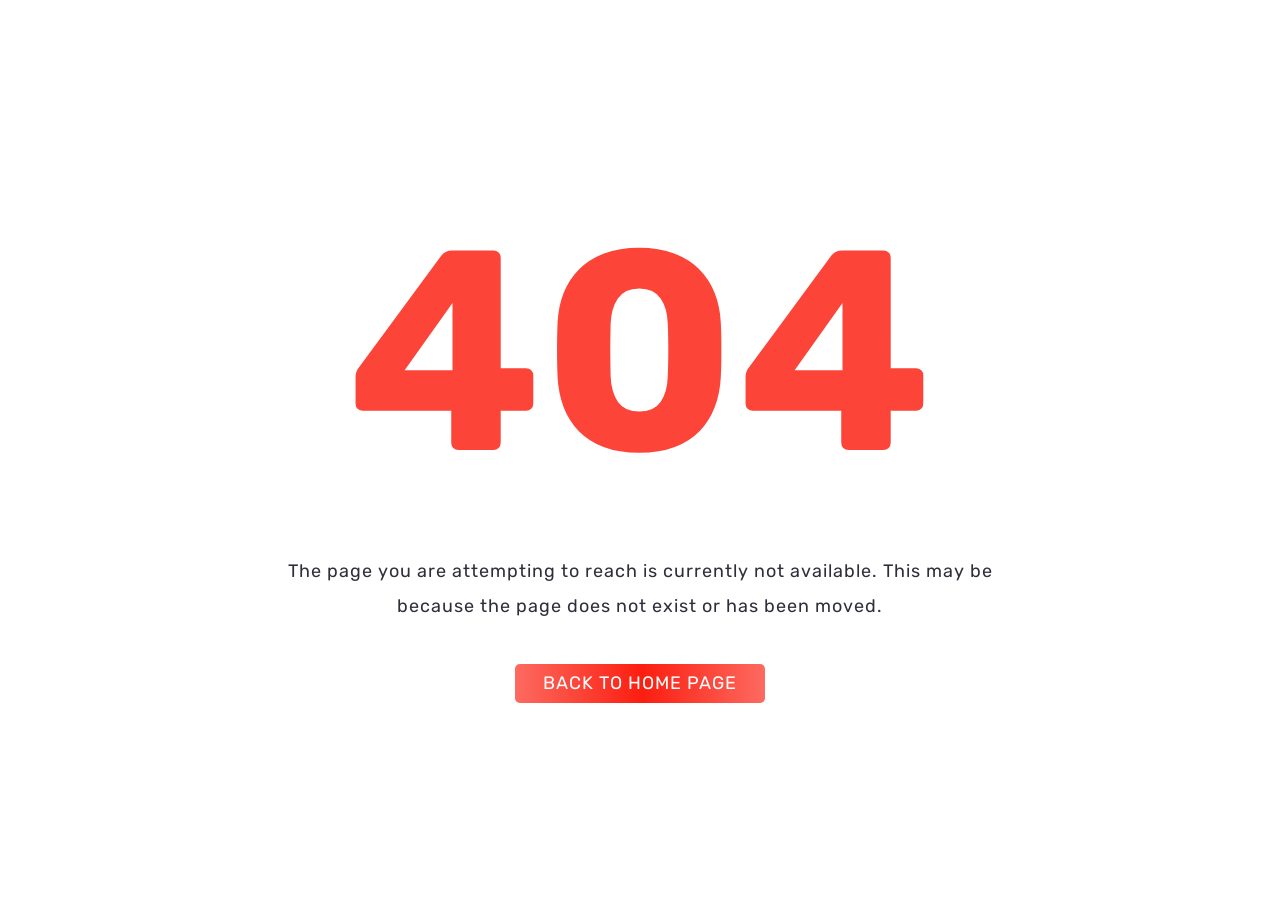
<file: assets/css/ajax-loader.html>
<!DOCTYPE html>
<html lang="en">

<head>
  <meta http-equiv="Content-Type" content="text/html; charset=UTF-8">
  <meta http-equiv="X-UA-Compatible" content="IE=edge">
  <meta name="viewport" content="width=device-width, initial-scale=1.0">
  <link rel="icon" href="favicon.png" type="image/x-icon">
  <link rel="shortcut icon" href="favicon.png" type="image/x-icon">
  <title>404 Not Found</title>
  <!-- Google font-->
  <link href="https://fonts.googleapis.com/css?family=Rubik:400,400i,500,500i,700,700i&amp;display=swap" rel="stylesheet">
  <link href="https://fonts.googleapis.com/css?family=Roboto:300,300i,400,400i,500,500i,700,700i,900&amp;display=swap" rel="stylesheet">
  <link rel="stylesheet" type="text/css" href="/assets/css/vendors/bootstrap.css">
  <link rel="stylesheet" type="text/css" href="/assets/css/style.min.css">
  <link rel="stylesheet" type="text/css" href="/assets/css/responsive.css">
</head>

<body>
  <div class="tap-top"><i data-feather="chevrons-up"></i></div>
  <div class="page-wrapper compact-wrapper" id="pageWrapper">
    <div class="error-wrapper">
      <div class="container">
        <div class="error-heading">
          <h2 class="headline font-danger">404</h2>
        </div>
        <div class="col-md-8 offset-md-2">
          <p class="sub-content">The page you are attempting to reach is currently not available. This may be because the page does not exist or has been moved.</p>
        </div>
        <div><a class="btn btn-danger-gradien btn-lg" href="/">BACK TO HOME PAGE</a></div>
      </div>
    </div>
  </div>
</body>

</html>
</file>
<file: assets/css/responsive.css>
/**=====================
     62. Responsive CSS Start
==========================**/
/* ========= min and max scss for 1200 to 1366 screen ========= */
@media (max-width: 1800px) {
  .todo-wrap .todo-list-body .task-container div.d-flex {
    min-width: 240px;
    justify-content: flex-end;
  }
  .caller-img {
    display: none;
  }
}
@media screen and (max-width: 1660px) {
  .photos ul li {
    width: 26%;
  }
  .bar-chart canvas {
    width: 100% !important;
  }
  .chat-box .chat-history .call-icons ul li {
    border: 1px solid #898989;
  }
  .chat-box .chat-history .total-time h2 {
    color: #898989;
  }
  .chat-box .chat-history .call-content .btn {
    width: auto;
    margin: 0 auto;
  }
  .chat-box .chat-history .call-content > div {
    z-index: 2;
    background-color: rgba(255, 255, 255, 0.75);
    background-blend-mode: overlay;
    width: 100%;
    padding: 30px;
  }
  .chat-box .chat-history .receiver-img {
    margin-top: 25px;
  }
  .chat-left-aside .people-list {
    height: 520px;
  }
  .chat-box .chat-right-aside .chat .chat-msg-box {
    height: 440px;
  }
  .chat-box .people-list ul {
    max-height: 450px;
    overflow: auto;
  }
  .call-chat-body .chat-box {
    overflow: hidden;
    height: 625px;
  }
  .call-chat-body .chat-box .people-list ul {
    max-height: 550px;
    overflow: auto;
  }
  .caller-img {
    position: absolute;
    width: 100%;
    max-width: 100%;
    left: 15px;
  }
  .caller-img img {
    opacity: 0.7;
  }
  .timeline-small .media .timeline-round.timeline-line-1:after {
    bottom: -78px;
  }
}
@media screen and (max-width: 1600px) {
  .page-wrapper.horizontal-wrapper.material-type .page-header {
    max-width: 1320px;
  }
  .page-wrapper.horizontal-wrapper.material-type
    .page-body-wrapper
    .sidebar-wrapper,
  .page-wrapper.horizontal-wrapper.material-type .page-body-wrapper .page-body {
    max-width: 1320px;
  }
  .chat-box .chat-right-aside .chat .chat-header .chat-menu-icons li {
    margin-right: 10px;
  }
}
@media (max-width: 1470px) {
  .basic_table .table-responsive .table tbody tr td:nth-child(n + 2) {
    min-width: 180px;
  }
  .signal-table.table-responsive .table tbody tr td:nth-child(n + 2) {
    min-width: 240px;
  }
}
@media screen and (max-width: 1660px) and (min-width: 1200px) {
  .xl-none {
    display: none;
  }
  .xl-60 {
    max-width: 60%;
    flex: 0 0 60%;
  }
  .xl-50 {
    max-width: 50%;
    flex: 0 0 50%;
  }
  .xl-100 {
    max-width: 100%;
    flex: 0 0 100%;
  }
  .xl-23 {
    max-width: 23%;
    flex: 0 0 23%;
  }
  .xl-25 {
    max-width: 25%;
    flex: 0 0 25%;
  }
  .xl-40 {
    max-width: 40%;
    flex: 0 0 40%;
  }
  .xl-4 {
    max-width: 33.33%;
    flex: 0 0 33.33%;
  }
}
@media (max-width: 1280px) {
  .img-gallery-set1,
  .img-gallery-set5 {
    display: none;
  }
  .box-layout.page-wrapper.horizontal-wrapper .page-header {
    padding-left: unset;
    max-width: unset;
    left: unset;
  }
  .box-layout.page-wrapper.horizontal-wrapper .page-body-wrapper {
    width: unset;
  }
}
@media screen and (max-width: 1580px) and (min-width: 1200px) {
  .docs-buttons,
  .docs-toggles {
    flex: 0 0 100%;
    max-width: 100%;
  }
}
@media screen and (max-width: 1366px) and (min-width: 1200px) {
  .flot-chart-container-small {
    height: 227px;
  }
  .call-chat-sidebar {
    max-width: 262px;
  }
  .product-box .product-details {
    padding: 15px;
  }
  .product-box .product-details p {
    margin-bottom: 10px;
  }
  .flot-chart-container {
    height: 130px;
  }
  .custom-card .card-profile img {
    height: 115px;
  }
  .custom-card .profile-details h4 {
    font-size: 18px;
  }
  .custom-card .profile-details h6 {
    margin-bottom: 24px;
  }
  .custom-card .card-footer > div h3 {
    font-size: 18px;
  }
  .crm-activity {
    height: 291px;
    overflow-y: auto;
  }
  .crm-activity .media .media-body .dates {
    display: flex;
  }
  .chat-body {
    padding: 10px;
  }
  .chat-box .chat-history .call-content .btn {
    font-size: 15px;
  }
  .chat-box .chat-history .total-time h2 {
    font-size: 30px;
  }
  .chat-box .chat-history .receiver-img {
    margin-top: 30px;
  }
  .chat-box .chat-history .call-icons {
    margin-top: 20px;
    margin-bottom: 20px;
  }
  .chat-box .chat-history .call-icons ul li {
    width: 50px;
    height: 50px;
    padding: 7px;
  }
  .chat-box .user-image {
    width: 30px;
    height: 30px;
    margin-top: 3px;
    margin-right: 3px;
  }
  .chat-box .about {
    margin-top: 0;
  }
  .chat-box .border-tab.nav-tabs .nav-item a {
    padding: 13px 4px !important;
    color: #59667a !important;
    letter-spacing: 0;
    font-size: 12px !important;
    line-height: 6;
  }
  .chat-box .chat-menu .people-list ul.list {
    max-height: 376px;
    overflow-y: auto;
  }
  .chat-box .chat-menu .user-profile .image .avatar img {
    width: 100px;
    height: 100px;
  }
  .chat-box .chat-menu .user-profile .image .icon-wrapper {
    width: 30px;
    height: 30px;
    font-size: 13px;
  }
  .chat-left-aside .people-list {
    height: 420px;
  }
  .chat-left-aside .people-list ul {
    max-height: 376px;
    overflow-y: auto;
  }
  .chat-left-aside .status-circle {
    top: 4px;
    left: 36px;
  }
  .blog-box .blog-details-main .blog-bottom-details {
    margin: 20px 10px;
  }
  .blog-box .blog-details-main .blog-social li {
    padding: 0px 10px;
  }
  .blog-bottom-content {
    display: none;
  }
  .blog-box.blog-shadow .blog-details {
    padding: 10px;
  }
  .browser-widget .media-img {
    margin-left: auto;
    margin-right: auto;
    margin-bottom: 15px;
  }
  .browser-widget img {
    height: 50px;
  }
  .email-wrap .email-left-aside .email-app-sidebar .media {
    display: block;
  }
  .email-wrap .email-left-aside .email-app-sidebar .media .media-size-email {
    width: 100%;
    text-align: center;
  }
  .email-wrap
    .email-left-aside
    .email-app-sidebar
    .media
    .media-size-email
    .mr-3 {
    margin-right: 0 !important;
  }
  .email-wrap .email-left-aside .email-app-sidebar .media .media-body {
    text-align: center;
  }
  .email-wrap .email-right-aside .email-body .attachment ul li img {
    width: 73px;
    height: 73px;
  }
  .email-wrap .email-right-aside .email-body .email-top {
    line-height: 50px;
  }
  .email-wrap .email-right-aside .email-body .email-top .float-right {
    display: none !important;
  }
  .email-wrap .email-right-aside .email-body .email-top h5 {
    padding: 13px 0;
  }
  .email-wrap .email-right-aside .email-body .inbox {
    max-height: 668px;
    overflow: auto;
  }
  .email-wrap .email-right-aside .email-body .inbox .media {
    display: block;
    text-align: center;
  }
  .email-wrap .email-right-aside .email-body .inbox .media .media-size-email {
    width: 100%;
    text-align: center;
  }
  .email-wrap
    .email-right-aside
    .email-body
    .inbox
    .media
    .media-size-email
    .mr-3 {
    margin-right: 0 !important;
  }
  .email-wrap .email-right-aside .email-body .inbox .media-body {
    text-align: center;
  }
  .email-wrap .email-right-aside .email-body .inbox .media-body h6 {
    font-size: 14px;
  }
  .email-wrap
    .email-right-aside
    .email-body
    .email-compose
    .cke_contents.cke_reset {
    max-height: 144px;
    width: 99%;
  }
  .email-wrap .email-right-aside .email-body .email-compose .compose-border {
    margin: 0;
  }
  .alert-dismissible p {
    overflow: hidden;
    text-overflow: ellipsis;
    white-space: nowrap;
    max-width: 181px;
  }
  .bootstrap-touchspin .touchspin-vertical-tab .input-group {
    width: 96% !important;
  }
}
@media only screen and (max-width: 1366px) {
  .bookmark-wrap .task-sidebar {
    height: auto;
  }
  .grid-options ul li:last-child {
    display: none;
  }
  .product-wrapper-grid.list-view .product-box .product-img {
    width: 25%;
  }
  .cart .qty-box {
    width: 40%;
  }
  .alert-dismissible strong ~ p {
    display: inline;
  }
  .timeline-small .media .media-body p {
    width: 95%;
  }
  .map-js-height {
    height: 350px;
  }
  .chat-right-aside {
    flex: 0 0 60%;
    max-width: 60%;
    overflow: hidden;
  }
  .chat-right-aside .chat .chat-message .smiley-box {
    width: 45px;
  }
  .chat-box .chat-right-aside .chat .chat-msg-box {
    height: 364px;
  }
  .chat-box .chat-right-aside .chat .chat-msg-box .chat-user-img {
    margin-top: -30px;
  }
  .chat-box .chat-right-aside .chat .chat-msg-box .message {
    width: 100%;
    padding: 15px;
  }
  .chat-box .chat-right-aside .chat .chat-header .chat-menu-icons li a i {
    font-size: 20px;
  }
  .chat-box .chat-history .receiver-img img {
    height: 150px;
  }
  .call-chat-body .chat-box {
    overflow: hidden;
    height: 565px;
  }
  .equal-height-xl {
    height: 517px;
  }
  .authentication-main .auth-innerright {
    background-size: cover;
  }
  .grp-btns {
    display: inline-block;
  }
  .button-builder .button-generator-bx {
    position: relative;
    width: 100%;
  }
  .page-builder .btn-group {
    display: inline-block;
    margin-bottom: 10px;
  }
  .page-builder .btn-grid {
    margin-bottom: 15px;
    margin-right: 0px;
    border-right: none;
    display: inline-block;
  }
  .page-builder .ge-canvas.ge-layout-desktop {
    margin-top: 50px;
  }
  .ecommerce-widget .total-num {
    font-size: 23px;
    letter-spacing: 0px;
  }
  .support-ticket-font .total-num {
    font-size: 22px;
  }
  .order-history table.dataTable.table thead th {
    padding-right: 50px;
  }
  .custom-card {
    padding: 15px;
  }
  .custom-card .card-social li a {
    padding: 12px;
  }
  .map-chart .chart-container {
    height: 300px;
  }
  .speed-chart .chart-container {
    height: 250px;
    margin-top: -40px;
    margin-bottom: 100px;
  }
  .candidcahrt {
    height: 360px;
  }
  .status-details h3 {
    font-size: 18px;
  }
  .chart-widget-top .total-value {
    font-size: 20px;
  }
  .status-widget .card-body {
    padding: 10px;
  }
  .browser-widget .media {
    flex-wrap: wrap;
  }
  .browser-widget .media .media-body h3 {
    font-size: 20px;
  }
  .browser-widget .media .media-body p {
    margin-bottom: 2px;
  }
  .browser-widget .media .media-body h4 {
    font-size: 20px;
  }
  .testimonial i {
    font-size: 46px;
  }
  .testimonial p {
    margin-top: 20px;
  }
  .redial-social-widget {
    width: 125px;
    height: 125px;
  }
  .redial-social-widget i {
    width: 100px;
    height: 100px;
    font-size: 35px;
  }
  .chat-body {
    padding: 10px;
  }
  .chat-box .chat-history .call-content .btn {
    font-size: 15px;
  }
  .chat-box .chat-history .total-time h2 {
    font-size: 30px;
  }
  .chat-box .chat-history .receiver-img {
    margin-top: 30px;
  }
  .chat-box .chat-history .call-icons {
    margin-top: 20px;
    margin-bottom: 20px;
  }
  .chat-box .chat-history .call-icons ul li {
    width: 50px;
    height: 50px;
    padding: 7px;
  }
  .chat-box .user-image {
    width: 45px;
    height: 45px;
  }
  .chat-box .about {
    margin-top: 0;
  }
  .chat-box .border-tab.nav-tabs .nav-item a {
    padding: 13px 4px !important;
    color: #59667a !important;
    letter-spacing: 0;
    font-size: 12px !important;
    line-height: 6;
  }
  .chat-box .chat-menu .people-list ul.list {
    max-height: 455px;
    overflow-y: auto;
  }
  .chat-box .chat-menu .user-profile {
    margin-top: 0;
  }
  .chat-box .chat-menu .user-profile .image .avatar img {
    width: 100px;
    height: 100px;
  }
  .chat-box .chat-menu .user-profile .image .icon-wrapper {
    width: 30px;
    height: 30px;
    font-size: 13px;
  }
  .chat-box .chat-menu .user-profile .user-content p {
    font-size: 14px;
    margin-bottom: 10px;
  }
  .chat-box .chat-menu .user-profile .user-content h5 {
    margin: 20px 0;
  }
  .chat-box .chat-menu .user-profile .user-content hr {
    margin: 20px 0;
  }
  .chat-box .chat-menu .user-profile .follow .follow-num {
    font-size: 20px;
  }
  .chat-left-aside .people-list {
    height: 490px;
  }
  .chat-left-aside .people-list ul {
    max-height: 434px;
    overflow-y: auto;
  }
  .status-circle {
    top: 4px;
    left: 37px;
  }
  .mega-menu .onhover-show-div {
    left: 164px;
  }
  .img-cropper .docs-toggles {
    margin-top: 8px;
  }
  .bootstrap-touchspin .dropdown-basic .dropdown .dropdown-content {
    left: -21px;
  }
  #advance-5_wrapper .dataTables_paginate {
    margin-bottom: 8px;
  }
  #batchDelete
    .jsgrid-grid-header
    .jsgrid-table
    .jsgrid-header-row
    .jsgrid-header-cell:first-child {
    width: 67px !important;
  }
  #batchDelete
    .jsgrid-grid-body
    .jsgrid-table
    .jsgrid-row
    .jsgrid-cell:first-child {
    width: 67px !important;
  }
  .reset-password-box .theme-form .form-group .btn {
    padding: 6px 22px;
  }
}
@media only screen and (max-width: 1366px) and (min-width: 1200px) {
  .page-wrapper.horizontal-wrapper.material-type .page-header {
    max-width: 1140px;
  }
  .page-wrapper.horizontal-wrapper.material-type
    .page-body-wrapper
    .sidebar-wrapper,
  .page-wrapper.horizontal-wrapper.material-type .page-body-wrapper .page-body {
    max-width: 1140px;
  }
}
@media only screen and (max-width: 1199.98px) {
  .md-sidebar .md-sidebar-toggle {
    display: block;
  }
  .md-sidebar .md-sidebar-aside {
    position: absolute;
    top: 40px;
    left: 0;
    opacity: 0;
    visibility: hidden;
    z-index: 3;
    width: 280px;
  }
  [dir="rtl"] .md-sidebar .md-sidebar-aside {
    left: unset;
    right: 0;
  }
  .md-sidebar .md-sidebar-aside.open {
    opacity: 1;
    visibility: visible;
  }
  .md-sidebar .job-sidebar {
    background-color: var(--white);
    padding: 20px;
  }
  .md-sidebar .job-sidebar .faq-accordion.default-according {
    margin-bottom: 0;
  }
  .md-sidebar
    .job-sidebar
    .faq-accordion.default-according
    .row
    > div:last-child
    .card {
    margin-bottom: 0;
  }
  .file-sidebar {
    padding-right: 12px;
  }
  [dir="rtl"] .file-sidebar {
    padding-right: 0;
  }
  .col-xl-7.b-center.bg-size {
    top: 0;
    height: 100vh;
    opacity: 0.5;
    position: fixed;
  }
  .login-card {
    background: transparent;
  }
  .knowledgebase-bg {
    height: 400px;
  }
  .knowledgebase-search .form-inline {
    width: 400px;
    padding: 7px 45px;
  }
  .knowledgebase-search .form-inline svg {
    top: 14px;
  }
  .btn-group .btn {
    padding: 0.375rem 1.25rem;
  }
  .link-section > div.active > h6:before {
    content: "\f107";
    transition: content 0.3s ease;
  }
  .link-section > div > h6 {
    position: relative;
  }
  .link-section > div > h6:before {
    content: "\f105";
    font-family: fontAwesome;
    position: absolute;
    right: 10px;
    font-size: 18px;
    transition: content 0.3s ease;
  }
  .alert-theme {
    min-width: 420px;
  }
  .mega-menu-header .header-wrapper .vertical-mobile-sidebar {
    display: block;
    margin-right: 15px;
  }
  .page-wrapper .page-header .header-wrapper .nav-right {
    position: unset;
    padding: 0;
  }
  .page-wrapper
    .page-header
    .header-wrapper
    .nav-right
    > ul
    li
    .submenu
    li:first-child {
    padding-left: 15px !important;
  }
  .page-wrapper
    .page-header
    .header-wrapper
    .mobile-sidebar
    .switch-sm
    .switch {
    margin-top: 6px;
  }
  .photos ul li {
    width: auto;
  }
  .photos ul li:nth-child(3n) {
    margin-right: 15px;
  }
  .user-profile .hovercard .user-image .share-icons {
    position: absolute;
    right: 45px;
    top: -22px;
  }
  .user-profile .hovercard .user-image .share-icons li {
    color: #fff;
    font-size: 25px;
  }
  .user-profile .hovercard .user-image .share-icons li .social-icon {
    width: 40px;
    height: 40px;
  }
  .user-profile .hovercard .user-image .share-icons li .social-icon i {
    font-size: 18px;
  }
  .timeline-small .media .timeline-round.timeline-line-1:after {
    height: 33px;
    bottom: -52px;
  }
  .timeline-small .media .timeline-round.small-line:after {
    height: 18px;
    bottom: -34px;
  }
  .timeline-small .media .timeline-round.medium-line:after {
    height: 30px;
    bottom: -52px;
  }
  .timeline-small .media .media-body p {
    width: 100%;
  }
  .lg-mt-col {
    margin-top: 30px;
  }
  .xl-none {
    display: none;
  }
  .lg-mt {
    margin-top: 30px;
  }
  .product-wrapper-grid.list-view .product-box .product-img {
    width: 32%;
  }
  .debit-card {
    order: 1;
  }
  .typography .row div + div {
    margin-top: 30px;
  }
  .listing .card-body .row > div + div {
    margin-top: 30px;
  }
  .flot-chart-container {
    height: 200px;
  }
  .img-cropper #putData {
    margin-bottom: 10px;
  }
  .img-cropper .docs-toggles > .dropdown {
    margin-bottom: 0;
  }
  .error-wrapper .maintenance-icons li i {
    color: #f4f4f4;
    font-size: 40px;
  }
  .error-wrapper .maintenance-icons li:nth-child(2) i {
    font-size: 80px;
    margin-left: 90px;
  }
  .error-wrapper .maintenance-icons li:nth-child(3) i {
    font-size: 120px;
    margin-top: -75px;
    margin-right: 110px;
  }
  div.dataTables_wrapper div.dataTables_paginate ~ .dataTables_filter {
    display: block;
    width: 100%;
    margin-top: 20px;
    margin-bottom: 0;
  }
  .jvector-map-height {
    height: 280px;
  }
  .blog-list .blog-details p {
    margin-bottom: 5px;
  }
  .custom-card .card-profile .card-footer > div h3 {
    font-size: 18px;
  }
  .equal-height-lg {
    min-height: unset !important;
  }
  .mega-menu .onhover-show-div {
    height: 435px;
    overflow-x: scroll;
    left: 215px;
  }
  .mega-menu .mega-bg {
    display: none;
  }
  .mega-menu .lg-mt {
    margin-top: 25px;
  }
  .button-builder .button-generator-bx {
    position: relative;
    width: 100%;
  }
  .blog-single .comment-box ul .comment-social {
    margin-left: 0;
  }
  [dir="rtl"] .blog-single .comment-box ul .comment-social {
    margin-left: unset;
    margin-right: 0;
  }
  .error-wrapper .maintenance-heading {
    margin-top: 30px;
  }
  .error-wrapper .maintenance-heading .headline {
    font-size: 50px;
    margin-top: -15%;
    margin-bottom: 0px;
  }
  .error-wrapper .maintenance-heading .cloud-second {
    margin-top: -25px;
  }
  .testimonial p {
    margin-top: 17px;
  }
  .browser-widget {
    padding: 0px;
  }
  .browser-widget img {
    height: 50px;
  }
  .browser-widget .media .media-body h4 {
    font-size: 17px;
  }
  .browser-widget .media .media-img {
    width: 100%;
    text-align: center;
    margin-bottom: 10px;
  }
  .crm-overall .overall-chart {
    height: 200px;
  }
  .product-table table.dataTable thead > tr > th {
    padding-right: 50px;
  }
  .chat-menu-icons {
    display: block;
    clear: both;
  }
  .chat-menu {
    right: 0;
    border-top: 1px solid #efefef;
    opacity: 0;
    transform: translateY(-30px);
    visibility: hidden;
    top: 60px;
    position: absolute !important;
    z-index: 3;
    background-color: #fff;
    transition: all linear 0.3s;
  }
  .chat-menu.show {
    opacity: 1;
    visibility: visible;
    transform: translateY(0px);
    transition: all linear 0.3s;
    padding-bottom: 25px;
  }
  .chat-box .chat-menu .people-list ul.list {
    max-height: 444px;
    overflow-y: auto;
  }
  .chat-box .btn-lg {
    font-size: 12px;
  }
  .chat-box .people-list ul {
    height: auto;
  }
  .chat-box .chat-right-aside .chat .chat-header {
    height: auto;
  }
  .chat-box .chat-right-aside .chat .chat-header .chat-menu-icons li a i {
    font-size: 19px;
  }
  .chat-box .chat-right-aside .chat .chat-message {
    margin: 0;
  }
  .chat-box .chat-history .total-time h2 {
    font-size: 25px;
  }
  .chat-box .chat-history .row .col-sm-7 {
    padding-right: 0;
  }
  .chat-box .border-tab.nav-tabs {
    width: 100%;
  }
  .chat-box .border-tab.nav-tabs .nav-item {
    margin-right: 5px;
  }
  .chat-box .chat-left-aside .people-list {
    height: 493px;
  }
  .chat-box .chat-history .call-content > div {
    padding-top: 70px;
  }
  .chat-box .toogle-bar {
    display: inline-block;
    margin-right: 0 !important;
  }
  .chat-right-aside {
    flex: 0 0 100%;
    max-width: calc(100% - 15px);
    overflow: hidden;
  }
  .call-chat-body .chat-box {
    overflow: auto;
    height: auto;
  }
  .email-wrap .email-right-aside .email-body .b-r-light {
    border-right: none !important;
  }
  .email-wrap .email-right-aside .radius-left {
    border-top-left-radius: 4px !important;
    border-bottom-left-radius: 4px !important;
  }
  .email-wrap .row .col-xl-3 + .col-xl-3 {
    padding-right: 15px;
  }
  .email-wrap .row .col-xl-6 {
    padding-left: 15px;
  }
  .icon-lists div {
    overflow: hidden;
    text-overflow: ellipsis;
    max-width: 209px;
  }
  .like-comment-lg-mb {
    margin-bottom: 12px;
  }
  .ribbon-space-bottom {
    top: 9px;
  }
  .bootstrap-touchspin .touchspin-vertical-tab .input-group {
    width: 98.5% !important;
  }
  #batchDelete
    .jsgrid-grid-header
    .jsgrid-table
    .jsgrid-header-row
    .jsgrid-header-cell:first-child {
    width: 95px !important;
  }
  #batchDelete
    .jsgrid-grid-body
    .jsgrid-table
    .jsgrid-row
    .jsgrid-cell:first-child {
    width: 95px !important;
  }
  .profile-img-style #aniimated-thumbnials-3 {
    text-align: center;
  }
  .vertical-menu-mt {
    margin-top: 80px !important;
  }
  .vertical-menu-mt .xl-none {
    display: block;
  }
  .calendar-wrap .fc-day-grid-event {
    width: 87%;
  }
  .product-page-main .product-page-details h3 {
    font-size: 26px;
  }
}
@media only screen and (max-width: 1199px) and (min-width: 992px) {
  .page-wrapper.horizontal-wrapper.material-type .page-header {
    max-width: 930px;
  }
  .page-wrapper.horizontal-wrapper.material-type
    .page-body-wrapper
    .sidebar-wrapper,
  .page-wrapper.horizontal-wrapper.material-type .page-body-wrapper .page-body {
    max-width: 930px;
  }
}
@media only screen and (max-width: 991.98px) {
  .todo-list-wrapper #todo-list li .task-container .task-label {
    min-width: 460px;
  }
  .simplebar-mask {
    top: 70px;
  }
  .project-cards .tab-content {
    margin-bottom: -20px;
  }
  .project-box {
    margin-bottom: 20px;
  }
  .page-wrapper.modern-type .simplebar-mask {
    top: 70px;
  }
  .page-wrapper.compact-sidebar .simplebar-mask {
    top: 87px;
  }
  .page-wrapper.compact-sidebar .page-header {
    margin-left: 0;
    width: calc(100% - 0px);
  }
  .page-wrapper.compact-sidebar
    .page-body-wrapper
    div.sidebar-wrapper.close_icon
    .sidebar-main
    .sidebar-links
    li
    .sidebar-link.active
    ~ .sidebar-submenu {
    display: none !important;
  }
  .page-wrapper.compact-sidebar .page-body-wrapper .page-body {
    margin-top: 60px;
  }
  .page-wrapper.only-body
    .page-header
    .header-wrapper
    .search-full
    .Typeahead-menu {
    top: 65px;
  }
  .page-wrapper.advance-layout .page-body-wrapper .sidebar-wrapper {
    position: fixed !important;
    top: 0 !important;
  }
  .product-box .modal .modal-header .product-box .product-details {
    padding-left: 15px;
    padding-right: 15px;
  }
  .search-form .form-group:before {
    top: 33px;
  }
  .search-form .form-group:after {
    top: 35px;
  }
  .mobile-title.d-none {
    padding: 11px 30px 10px;
  }
  .page-wrapper .page-header .header-wrapper .nav-right .profile-dropdown {
    top: 50px;
  }
  .page-wrapper .page-header .header-wrapper .search-full input {
    line-height: 50px;
  }
  .page-wrapper
    .page-header
    .header-wrapper
    .search-full
    .form-group
    .close-search {
    top: 20px;
  }
  .page-wrapper .page-header .header-wrapper .search-full .form-group:before {
    top: 18px;
  }
  .page-wrapper .current_lang .lang span.lang-txt {
    display: none;
  }
  .customizer-contain {
    top: 62px;
  }
  .m-r-30 {
    margin-right: 20px;
  }
  .card.full-card {
    top: 60px;
    width: calc(100vw - 0px);
  }
  .vertical-mobile-sidebar {
    right: 75px;
    top: 18px;
  }
  .gallery {
    margin-bottom: -20px;
  }
  .my-gallery figure {
    margin-bottom: 20px;
  }
  #aniimated-thumbnials figure:nth-child(12),
  #aniimated-thumbnials figure:nth-child(11),
  #aniimated-thumbnials figure:nth-child(10),
  #aniimated-thumbnials figure:nth-child(9) {
    margin-bottom: 20px;
  }
  .photoswipe-pb-responsive {
    padding-bottom: 25px !important;
  }
  table.dataTable.fixedHeader-locked,
  table.dataTable.fixedHeader-floating {
    left: 0 !important;
    width: 100% !important;
  }
  .page-wrapper .section-space {
    padding: 60px 0;
  }
  .page-wrapper .card {
    margin-bottom: 30px;
  }
  .page-wrapper .card .card-header,
  .page-wrapper .card .card-body,
  .page-wrapper .card .card-footer {
    padding: 20px;
  }
  .page-wrapper .card .card-header .tab-content .m-t-30,
  .page-wrapper .card .card-body .tab-content .m-t-30,
  .page-wrapper .card .card-footer .tab-content .m-t-30 {
    margin-top: 20px !important;
  }
  .page-wrapper .card .card-header .tab-content .m-b-30,
  .page-wrapper .card .card-body .tab-content .m-b-30,
  .page-wrapper .card .card-footer .tab-content .m-b-30 {
    margin-bottom: 20px !important;
  }
  .page-wrapper .page-body-wrapper .footer-fix {
    margin-left: 0px;
    padding-right: 15px;
    width: calc(100% - 0px) !important;
  }
  .page-wrapper.compact-wrapper .page-header {
    margin-left: 0 !important;
    width: calc(100% - 0px) !important;
  }
  .page-wrapper.compact-wrapper .page-header .header-wrapper .maximize {
    display: none;
  }
  .page-wrapper.compact-wrapper
    .page-header
    .header-wrapper
    .header-logo-wrapper {
    display: flex;
  }
  .page-wrapper.compact-wrapper .page-header .header-wrapper .toggle-sidebar {
    position: unset;
    margin-right: 15px;
    border-right: 1px solid #ddd;
    padding-right: 15px;
    display: block;
  }
  .page-wrapper.compact-wrapper
    .page-header
    .header-wrapper
    .toggle-sidebar:before {
    display: none;
  }
  .page-wrapper.compact-wrapper .page-header .header-wrapper .toggle-nav {
    display: none;
  }
  .page-wrapper.compact-wrapper .page-body-wrapper div.sidebar-wrapper {
    top: 0;
  }
  .page-wrapper.compact-wrapper
    .page-body-wrapper
    div.sidebar-wrapper.close_icon:hover {
    transform: translate(-285px);
  }
  .page-wrapper.compact-wrapper
    .page-body-wrapper
    div.sidebar-wrapper
    .logo-wrapper {
    padding: 17px 30px;
  }
  .page-wrapper.compact-wrapper
    .page-body-wrapper
    div.sidebar-wrapper
    .logo-wrapper
    .back-btn {
    display: inline-block;
    float: right;
    font-size: 20px;
  }
  .page-wrapper.compact-wrapper
    .page-body-wrapper
    div.sidebar-wrapper
    .logo-wrapper
    .toggle-sidebar {
    display: none;
  }
  .page-wrapper.compact-wrapper
    .page-body-wrapper
    div.sidebar-wrapper
    .sidebar-main
    .sidebar-links {
    height: calc(100vh - 95px);
  }
  .page-wrapper.compact-wrapper
    .page-body-wrapper
    div.sidebar-wrapper.close_icon {
    transform: translate(-285px);
  }
  .page-wrapper.compact-wrapper
    .page-body-wrapper
    div.sidebar-wrapper.close_icon
    .sidebar-main
    .sidebar-links {
    height: unset;
  }
  .page-wrapper.compact-wrapper .page-body-wrapper .page-body {
    margin-top: 60px;
    padding: 0 15px;
  }
  .page-wrapper.compact-sidebar .page-header .header-wrapper .maximize {
    display: none;
  }
  .page-wrapper.modern-type .page-header .header-wrapper .logo-wrapper {
    display: none;
    margin-right: 0;
  }
  .page-wrapper.modern-type .page-body-wrapper div.sidebar-wrapper {
    margin: 0 !important;
  }
  .page-wrapper.modern-type
    .page-body-wrapper
    div.sidebar-wrapper
    .logo-wrapper {
    display: block;
  }
  .page-wrapper.material-icon .page-header {
    padding-left: 0;
  }
  .page-wrapper.material-icon .page-body-wrapper .page-body {
    padding-left: 15px;
  }
  .page-wrapper .page-header .header-wrapper {
    margin: 0;
    padding: 12px 30px;
  }
  .page-wrapper .page-header .header-wrapper .nav-right .notification {
    top: 10px;
  }
  .page-wrapper .page-header .header-wrapper > .mobile-toggle {
    cursor: pointer;
    display: flex;
    align-items: center;
  }
  .page-wrapper .page-header .header-wrapper .header-logo-wrapper {
    margin-right: 0;
  }
  .page-wrapper .page-header .header-logo-wrapper .logo-wrapper img {
    margin-top: 0;
  }
  .page-body-wrapper .page-body,
  .page-body-wrapper footer {
    margin-left: 0 !important;
  }
  .page-body-wrapper .page-body #customer-review .owl-stage-outer,
  .page-body-wrapper footer #customer-review .owl-stage-outer {
    width: 100% !important;
  }
  .default-according .card {
    margin-bottom: 10px !important;
  }
  .default-according .card .card-header {
    padding: 0 !important;
  }
  .faq-wrap .faq-accordion.default-according .card .faq-header {
    padding: 20px 20px 0 !important;
  }
  .crm-activity > li + li {
    margin-top: 10px;
    padding-top: 10px;
  }
  .add-post .dropzone {
    margin-bottom: 20px;
  }
  .customers.avatar-group {
    margin-right: 20px;
  }
  .socialprofile .social-btngroup {
    margin: 20px 0;
  }
  .socialprofile .social-group {
    margin-top: 20px;
  }
  .social-status form .form-group .form-control-social {
    margin-bottom: 20px;
  }
  .social-status .media {
    margin-bottom: 20px;
  }
  .timeline-content p,
  .timeline-content .comments-box {
    margin-top: 20px;
  }
  .social-chat {
    margin-top: 20px;
  }
  .social-chat .media-body {
    padding: 20px;
  }
  .social-chat .your-msg,
  .social-chat .other-msg {
    margin-bottom: 20px;
  }
  .social-network span {
    margin-bottom: 20px;
  }
  .details-about + .details-about {
    margin-top: 20px;
  }
  .activity-log .my-activity + .my-activity {
    margin-top: 20px;
  }
  .new-users-social {
    margin-bottom: 20px;
  }
  .timeline-small .media {
    margin-bottom: 20px;
  }
  .timeline-small .media .media-body h6 {
    margin-bottom: 20px;
  }
  .timeline-small .media .media-body p {
    width: 75%;
  }
  .timeline-small .media .timeline-round {
    width: 45px;
    height: 45px;
    top: -14px;
  }
  .timeline-small .media .timeline-round.timeline-line-1:after {
    bottom: -41px;
    height: 25px;
  }
  .timeline-small .media .timeline-round.small-line:after {
    bottom: -26px;
    height: 14px;
  }
  .timeline-small .media .timeline-round.medium-line:after {
    bottom: -33px;
    height: 17px;
  }
  .timeline-small .media .timeline-round svg {
    top: 14px;
  }
  .helper-classes {
    padding: 20px;
  }
  .floated-customizer-btn,
  .floated-customizer-panel {
    display: none;
  }
  .page-builder .ge-canvas.ge-editing .row {
    padding: 20px;
  }
  .ecommerce-widget .progress-showcase {
    margin-top: 20px;
  }
  .crm-overall {
    margin: 0 -20px -20px;
  }
  .product-page-main {
    padding: 20px;
  }
  .grid-options ul li:nth-child(3) {
    display: none;
  }
  .feature-products form .form-group i {
    right: 20px;
  }
  .tabbed-card ul {
    padding: 18px 15px;
  }
  .tabbed-card ul {
    top: -7px;
    right: 0;
  }
  .tabbed-card ul.border-tab.nav-tabs {
    padding: 0;
  }
  .tabbed-card ul.border-tab.nav-tabs .nav-item .nav-link {
    padding: 10px 15px;
  }
  .tilt-showcase .tilt-image {
    text-align: center;
  }
  .tilt-showcase .mt-4 {
    margin-top: 20px !important;
  }
  .todo .todo-list-wrapper .mark-all-tasks {
    top: 20px;
    right: 20px;
  }
  .custom-card {
    padding-bottom: 0;
  }
  .custom-card .card-footer {
    padding: 0 15px 15px 15px !important;
  }
  .custom-card .card-header {
    border: none;
  }
  .custom-card .dashboard-card {
    padding: 0;
  }
  .custom-card .card-profile img {
    height: 155px;
  }
  .display-1 {
    font-size: calc(30px + 34 * (100vw - 320px) / 880);
  }
  .display-2 {
    font-size: calc(25px + 31 * (100vw - 320px) / 880);
  }
  .display-3 {
    font-size: calc(20px + 20 * (100vw - 320px) / 880);
  }
  .display-4 {
    font-size: calc(15px + 9 * (100vw - 320px) / 880);
  }
  /*Form Wizard One start*/
  /*Form Wizard One ends*/
  /*Form Wizard Three Start*/
  /*Form Wizard Three ends*/
  /*Form Wizard Four Start*/
  /*Form Wizard Four ends*/
}
@media only screen and (max-width: 991.98px) and (max-width: 1200px) {
  .typography .h1 {
    font-size: calc(16px + 18 * (100vw - 320px) / 880);
  }
}
@media only screen and (max-width: 991.98px) {
  .typography .h2 {
    font-size: 30px;
  }
}
@media only screen and (max-width: 991.98px) and (max-width: 1200px) {
  .typography .h2 {
    font-size: calc(18px + 12 * (100vw - 320px) / 880);
  }
}
@media only screen and (max-width: 991.98px) {
  .typography .h3 {
    font-size: 22px;
  }
}
@media only screen and (max-width: 991.98px) and (max-width: 1200px) {
  .typography .h3 {
    font-size: calc(17px + 5 * (100vw - 320px) / 880);
  }
}
@media only screen and (max-width: 991.98px) {
  .typography .h4 {
    font-size: 20px;
  }
}
@media only screen and (max-width: 991.98px) and (max-width: 1200px) {
  .typography .h4 {
    font-size: calc(15px + 5 * (100vw - 320px) / 880);
  }
}
@media only screen and (max-width: 991.98px) {
  .typography .h5 {
    font-size: 18px;
  }
}
@media only screen and (max-width: 991.98px) and (max-width: 1200px) {
  .typography .h5 {
    font-size: calc(13px + 5 * (100vw - 320px) / 880);
  }
}
@media only screen and (max-width: 991.98px) {
  .typography .h6 {
    font-size: 15px;
  }
}
@media only screen and (max-width: 991.98px) and (max-width: 1200px) {
  .typography .h6 {
    font-size: calc(12px + 3 * (100vw - 320px) / 880);
  }
}
@media only screen and (max-width: 991.98px) {
  h1 {
    font-size: calc(20px + 14 * (100vw - 320px) / 880);
  }
  h2 {
    font-size: calc(18px + 10 * (100vw - 320px) / 880);
  }
  h3 {
    font-size: calc(17px + 9 * (100vw - 320px) / 880);
  }
  h4 {
    font-size: calc(17px + 5 * (100vw - 320px) / 880);
  }
  h5 {
    font-size: calc(15px + 3 * (100vw - 320px) / 880);
  }
  h6 {
    font-size: calc(12px + 3 * (100vw - 320px) / 880);
  }
  .card-absolute .card-header {
    padding: 10px 15px !important;
  }
  .comingsoon .comingsoon-inner .countdown .time {
    width: 80px;
    height: 80px;
    font-size: 26px;
  }
  .calendar-wrap .basic-calendar .external-events .fc-event + .fc-event {
    margin-top: 10px;
  }
  .owl-theme .owl-nav.disabled + .owl-dots {
    margin-bottom: -10px;
    margin-top: 15px;
  }
  .card .card-header h5 {
    font-size: 18px;
  }
  .card .card-header .card-header-right {
    top: 12px;
    right: 15px;
  }
  .page-builder .ge-addRowGroup {
    width: 100%;
  }
  .user-profile .hovercard .info .user-designation {
    margin-bottom: 20px;
  }
  .search-list {
    justify-content: center;
  }
  .blog-single .comment-box .comment-social li {
    padding-left: 15px;
  }
  .error-wrapper {
    padding: 35px 0;
  }
  .error-wrapper .sub-content {
    font-size: 14px;
    line-height: 25px;
    margin-top: 0px;
  }
  .error-wrapper .error-heading {
    margin-top: 30px;
  }
  .error-wrapper .error-heading .headline {
    font-size: 180px;
    margin-top: 0;
  }
  .error-wrapper .maintenance-heading {
    margin-top: 30px;
  }
  .editor_container .CodeMirror {
    min-height: 250px;
    height: 250px;
  }
  .search-page .info-block {
    flex-wrap: wrap;
  }
  .search-page .tab-content .pb-4 {
    padding-bottom: 20px !important;
  }
  .xl-none {
    display: block;
  }
  .top-radius-blog {
    width: 100%;
  }
  .sm-100-w {
    width: 100%;
    height: 100%;
  }
  .form-wizard .btn-mb {
    margin-bottom: 20px;
  }
  .f1 .f1-steps {
    margin-top: 20px;
    margin-bottom: 20px;
  }
  .wizard-4 ul.anchor {
    padding-right: 20px;
    width: 40%;
  }
  .wizard-4 ul.anchor li a.done h4:before {
    top: -8px;
  }
  .wizard-4 ul.anchor li h4 {
    padding: 11px 18px;
    width: 50px;
  }
  .wizard-4 ul.anchor li + li a {
    padding-left: 65px;
  }
  [dir="rtl"] .wizard-4 ul.anchor li + li a {
    padding-right: 65px;
  }
  .wizard-4 .step-container {
    width: 60%;
  }
  .wizard-4 .step-container div.content .wizard-title {
    width: 380px;
  }
  .wizard-4 .login-card .login-main {
    width: 380px;
  }
  .wizard-4 .msg-box {
    top: 25px !important;
  }
  .border-tab.nav-tabs {
    margin-bottom: 20px;
  }
  .tab-content ~ .nav-tabs.border-tab {
    margin-top: 20px;
  }
  .dataTables_wrapper .dataTables_length {
    margin-bottom: 20px;
  }
  .dataTables_wrapper table.dataTable {
    margin-bottom: 20px !important;
  }
  .search-page .info-block + .info-block {
    padding-top: 20px;
    margin-top: 20px;
  }
  .search-page #video-links .embed-responsive + .embed-responsive {
    margin-top: 20px;
  }
  .lg-mt {
    margin-top: 20px;
  }
  .gallery-with-description {
    margin-bottom: -20px;
  }
  .gallery-with-description a > div {
    margin-bottom: 20px;
  }
  .clipboaard-container p {
    margin-bottom: 8px;
  }
  .m-b-30 {
    margin-bottom: 20px !important;
  }
  .email-wrap .email-left-aside .email-app-sidebar ul li hr {
    margin: 13px 0;
  }
  .nav-md-mt {
    margin-top: 20px;
  }
  .navs-icon {
    padding: 20px;
  }
  .navs-icon .main-section {
    padding-top: 20px;
  }
  .navs-icon .separator {
    margin: 20px 0;
  }
  .nav-list {
    padding: 20px;
  }
  .navs-dropdown button {
    margin-top: 20px;
  }
  .navs-dropdown .onhover-show-div {
    top: 68px;
  }
  .animated-modal .form-group {
    width: 100%;
    display: block;
  }
  .animated-modal .mr-4 {
    margin-right: 0 !important;
  }
  .steps-md-mt {
    margin-top: 20px;
  }
  .btn-group-wrapper .m-b-30:last-child {
    margin-bottom: 0 !important;
  }
  #advance-5_wrapper .dataTables_paginate {
    margin-bottom: 20px;
  }
  .click2edit ~ .note-editor.note-frame {
    margin-bottom: 20px;
  }
  .chat-box .chat-left-aside .people-list {
    height: 483px;
  }
  .chat-box .chat-right-aside .chat .chat-header .chat-menu-icons li {
    margin-right: 5px;
  }
  .card .card-body form.animated-modal {
    display: flex;
  }
  .card .card-body form.animated-modal .animated-modal-md-mb {
    margin-bottom: 20px !important;
  }
  .wizard-4 .msg-box {
    top: 40px;
    right: 0%;
    bottom: unset;
    left: unset;
  }
  .theme-form.form-inline {
    display: flex;
  }
}
@media only screen and (max-width: 991px) and (min-width: 768px) {
  .page-wrapper.compact-wrapper.material-type::before {
    height: 230px;
  }
  .page-wrapper.compact-wrapper.material-type .page-header {
    width: calc(100% - 60px) !important;
    margin: 50px auto 0 !important;
  }
  .page-wrapper.compact-wrapper.material-type .page-body-wrapper {
    margin: 0 30px;
  }
  .page-wrapper.compact-wrapper.material-type
    .page-body-wrapper
    div.sidebar-wrapper {
    left: 0;
  }
  .page-wrapper.compact-wrapper.material-type .page-body-wrapper .page-body {
    margin-top: 0;
  }
}
@media only screen and (max-width: 810px) {
  .page-wrapper
    .page-header
    .header-wrapper
    .nav-right
    > ul
    > li
    .profile-media
    .media-body {
    display: none;
  }
}
@media only screen and (max-width: 767.98px) {
  .wizard-4 ul.anchor {
    width: 100%;
    height: auto;
    padding: 30px;
  }
  .wizard-4 .step-container {
    width: 100%;
  }
  .contact-editform {
    padding-left: 20px !important;
  }
  .event-calendar {
    display: block !important;
  }
  .event-calendar #right {
    width: 100%;
  }
  .event-calendar #calendar {
    clear: both;
  }
  .page-wrapper.material-type::before {
    display: none;
  }
  .page-wrapper.material-type .page-header {
    margin-top: 0;
    border-radius: 0;
  }
  .page-wrapper.material-type .page-body-wrapper .page-body {
    margin-top: 0 !important;
  }
  .page-wrapper.only-body .page-header .header-wrapper .nav-right > ul > li {
    margin-right: -2px;
  }
  .page-wrapper.only-body .page-header .header-wrapper .nav-right .nav-menus {
    margin-right: -10px;
  }
  .new-products .owl-carousel .product-box.row > div {
    width: auto;
  }
  .profile-media .media-body {
    display: none;
  }
  .form-inline .form-group:not(.form-control-search) {
    width: 100%;
  }
  .form-inline .form-group:not(.form-control-search) + .form-group {
    margin-top: 10px;
  }
  .form-inline .form-group:not(.form-control-search) input {
    width: 100%;
  }
  .credit-card .text-center img {
    margin-bottom: 20px;
  }
  .starter-kit-fix .page-body {
    margin-bottom: 78px;
  }
  .blog-box .blog-details-main .blog-social li {
    padding: 0 12px;
  }
  .blog-box .blog-details .blog-social li:first-child {
    padding-right: 25px;
  }
  .blog-box .blog-details .blog-social li + li {
    padding-left: 25px;
  }
  .footer-copyright ~ div {
    text-align: center;
  }
  .footer-copyright ~ div p {
    float: none;
    margin-top: 5px;
  }
  .user-profile .hovercard .user-image .share-icons {
    right: 25px;
    top: -19px;
  }
  .user-profile .hovercard .user-image .share-icons li .social-icon {
    width: 35px;
    height: 35px;
  }
  .tabs-scoial.border-tab.nav-tabs {
    display: flex;
  }
  .timeline-small .media .media-body p {
    width: 100%;
  }
  .my-gallery figure:nth-child(9),
  .my-gallery figure:nth-child(10) {
    margin-bottom: 20px;
  }
  .project-list .btn {
    float: left;
    margin-top: 5px;
  }
  .chat-box .chat-right-aside .chat .chat-message .text-box .btn {
    font-size: 0;
  }
  .chat-box .chat-right-aside .chat .chat-message .text-box .btn:before {
    position: absolute;
    content: "\e661";
    font-family: themify;
    font-size: 18px;
    top: 11px;
    left: 20px;
  }
  .chat-box .border-tab.nav-tabs {
    display: flex;
  }
  .chat-box .chat-menu .nav-tabs .nav-item a {
    height: 50px;
  }
  .chat-box .chat-history .call-content > div {
    padding-top: 40px;
    height: auto;
  }
  .chat-box .chat-history .receiver-img {
    margin-bottom: unset;
  }
  .chat-box .chat-left-aside .people-list {
    height: auto;
  }
  .call-chat-sidebar {
    max-width: 100%;
    width: 100%;
    flex-basis: auto;
  }
  .call-chat-sidebar .people-list {
    height: auto;
  }
  .chat-left-aside .people-list ul {
    max-height: 100px;
  }
  .clockpicker-align-top {
    left: 55px !important;
    top: 470px !important;
  }
  .clockpicker-align-top .arrow {
    display: none;
  }
  .form-builder-column .form-body {
    min-height: 250px;
  }
  .form-builder-2-header {
    flex-wrap: wrap;
  }
  .form-builder-2-header > div {
    width: 100%;
    margin-top: 10px;
  }
  .form-builder-2-header > div nav {
    float: none;
  }
  .lg-mt-col {
    margin-top: 20px;
  }
  .form-builder .drag-box fieldset {
    padding: 20px;
    margin-top: 20px;
  }
  .form-builder #components {
    margin-top: 20px;
  }
  .form-builder .component label {
    padding-top: 0px;
  }
  .mega-menu .onhover-show-div {
    height: 415px;
    left: 0;
    top: 61px;
    padding: 20px;
  }
  .mega-menu .lg-mt {
    margin-top: 15px;
  }
  .page-builder .ge-canvas.ge-editing .ge-tools-drawer {
    margin: 10px 0 0 10px;
  }
  .page-builder .ge-canvas.ge-editing .ge-tools-drawer > a {
    padding: 0 5px;
  }
  .reader {
    margin-top: 15px;
    height: auto !important;
  }
  .range-slider.theme-form .form-group {
    margin-bottom: 0;
  }
  .note-editor .btn-group .btn {
    font-size: 11px;
  }
  .text-md-right {
    text-align: right;
  }
  .star-ratings .stars {
    padding: 0;
  }
  .form-inline.d-inline-block {
    display: block !important;
    width: 100%;
  }
  .form-inline.d-inline-block .form-control {
    margin-bottom: 10px;
  }
  .reset-password-box {
    width: 500px;
    margin: 0 auto;
  }
  .reset-password-box .card {
    padding: 20px;
  }
  .custom-card .card-profile img {
    height: 136px;
    bottom: 0;
  }
  .error-wrapper .maintenance-icons li i {
    color: #f4f4f4;
    font-size: 30px;
  }
  .error-wrapper .maintenance-icons li:nth-child(2) i {
    font-size: 60px;
    margin-top: -10px;
    margin-left: 70px;
  }
  .error-wrapper .maintenance-icons li:nth-child(3) i {
    font-size: 90px;
    margin-right: 80px;
  }
  .authentication-main .auth-innerright {
    min-height: unset;
    padding: 0;
  }
  .authentication-main .auth-innerright .social-media li {
    font-size: 14px;
  }
  .loader-box {
    justify-content: center;
  }
  .dataTables_wrapper .dataTables_length {
    margin-bottom: 20px;
  }
  .dataTables_wrapper .dataTables_filter {
    margin-left: 0;
    margin-top: 0;
    margin-bottom: 20px;
  }
  div.dataTables_wrapper div.dataTables_info {
    padding-top: 0;
  }
  div.dataTables_wrapper div.dataTables_length label,
  div.dataTables_wrapper div.dataTables_filter label {
    float: none;
  }
  div.dataTables_wrapper div.dataTables_paginate {
    float: none;
    margin-top: 20px !important;
    margin-left: 0 !important;
  }
  .calendar-wrap .fc-basic-view .fc-day-number {
    padding: 0 0px !important;
  }
  .calendar-wrap .fc-events-container {
    margin-top: 0px;
  }
  .calendar-wrap .fc-events-container h6,
  .calendar-wrap .fc-events-container .checkbox {
    text-align: right;
  }
  .calendar-wrap .checkbox label {
    margin-top: 0;
  }
  .calendar-wrap
    .fc-toolbar
    .fc-left
    .fc-next-button
    .fc-icon-right-single-arrow:after {
    font-size: 12px !important;
  }
  .calendar-wrap
    .fc-toolbar
    .fc-left
    .fc-prev-button
    .fc-icon-left-single-arrow:after {
    font-size: 12px !important;
  }
  .calendar-wrap .fc-toolbar .fc-left .fc-today-button,
  .calendar-wrap .fc-toolbar .fc-right .fc-today-button {
    padding-top: 0px !important;
  }
  .calendar-wrap .fc {
    margin-top: 0px;
  }
  .calendar-wrap .fc button {
    font-size: 14px !important;
    padding: 0 5px !important;
  }
  .calendar-wrap .fc .fc-left {
    margin-bottom: 10px;
  }
  .calendar-wrap .fc .fc-toolbar > div {
    display: block !important;
    float: none !important;
  }
  .calendar-wrap .fc .fc-toolbar > * :first-child {
    font-size: 18px;
  }
  .calendar-wrap .fc .fc-toolbar > * > * {
    float: none !important;
  }
  .btn-group-wrapper {
    text-align: center;
  }
  .btn-group-wrapper .m-b-30 {
    margin-bottom: 15px !important;
  }
  .btn-group-showcase {
    text-align: center;
  }
  .btn-group-showcase .btn-group {
    margin-right: 0;
    margin-bottom: 15px;
  }
  .btn-group .btn {
    font-size: 14px;
    padding: 0.375rem 1.3rem;
  }
  .animate-widget .text-center {
    display: none;
  }
  .mega-menu .onhover-show-div {
    height: 350px;
  }
  .page-builder .ge-canvas .column {
    padding: 0 !important;
  }
  .page-builder .ge-content-type-ckeditor h3 {
    font-size: 20px;
  }
  .page-builder .ge-content-type-ckeditor p {
    font-size: 12px;
  }
  .page-builder .ge-row-icon {
    display: none !important;
  }
  /* font-awesom icon page */
  .icon-hover-bottom .form-group input {
    min-width: 270px;
  }
  .user-profile .hovercard .cardheader {
    height: 350px;
  }
  .user-profile .hovercard .info {
    padding: 35px;
  }
  .user-profile .hovercard .info .ttl-info {
    margin-bottom: 20px;
  }
  .user-profile .hovercard .info .ttl-sm-mb-0 {
    margin-bottom: 0;
  }
  .calendar-wrap .fc button {
    padding: 5px;
  }
  .calendar-wrap .fc-day-grid-event {
    margin: 0;
    padding: 5px;
    width: inherit;
  }
  .calendar-wrap .fc-toolbar h2 {
    font-size: 20px;
    line-height: 35px;
    font-weight: bold;
  }
  .calendar-wrap .basic-calendar .external-events {
    margin-top: 0px;
  }
  .blog-single .comment-box .media h6 {
    margin-bottom: 10px;
  }
  .blog-single .comment-box .media img {
    margin-right: 30px;
  }
  .blog-single .comment-box .comment-social {
    margin-bottom: 5px;
  }
  .blog-single .comment-box .comment-social li:first-child {
    padding-left: 0;
    padding-right: 15px;
  }
  .tabbed-card ul {
    padding: 10px 0 5px 0;
    position: relative;
    width: 100%;
    left: 0;
  }
  .tabbed-card ul.border-tab {
    margin-bottom: 15px;
  }
  .tabbed-card ul.border-tab.nav-tabs {
    top: unset;
  }
  .tabbed-card ul.border-tab.nav-tabs .nav-item .nav-link {
    padding: 5px 15px 10px;
  }
  .search-page #image-links .info-block.m-t-30 {
    margin-top: 0 !important;
  }
  .authentication-main .authentication-box {
    width: 100%;
  }
  .authentication-main .auth-innerright {
    display: inherit;
  }
  .map-chart .chart-container {
    height: 300px;
  }
  .candidcahrt {
    height: 250px;
  }
  .bar-chart-widget .earning-details i {
    right: 0;
  }
  .serial-chart .chart-container {
    height: 300px;
  }
  .bottom-content {
    padding: 10px;
  }
  .bottom-content p {
    font-size: 12px;
  }
  .icon-hover-bottom .icon-popup {
    display: block;
  }
  .icon-hover-bottom .icon-popup > .icon-last {
    display: block;
    margin-top: 15px;
  }
  .icon-hover-bottom .icon-popup > .icon-last .form-inline .form-group {
    display: flex;
  }
  .icon-hover-bottom .icon-popup div .flag-icon {
    width: 30px;
    height: auto;
  }
  .icon-hover-bottom .form-group input {
    display: block;
    width: auto !important;
  }
  .footer-links {
    text-align: center;
  }
  .footer-copyright {
    text-align: center !important;
  }
  .jvector-map-height {
    height: 150px;
  }
  .sm-left-text {
    text-align: left !important;
  }
  [dir="rtl"] .sm-left-text {
    text-align: right !important;
  }
  .email-wrap .email-right-aside .email-content .email-top .d-flex {
    padding-bottom: 0;
  }
  .email-wrap .email-right-aside .email-content .email-top .float-right {
    float: left !important;
  }
  .email-wrap .email-right-aside .email-content .email-wrapper .attachment {
    text-align: center;
  }
  .email-wrap
    .email-right-aside
    .email-content
    .email-wrapper
    .attachment
    ul
    li:last-child {
    padding-right: 0;
  }
  .email-wrap
    .email-right-aside
    .email-content
    .email-wrapper
    .attachment
    ul
    li
    img {
    width: 140px;
    height: 140px;
  }
  .alert-dismissible p {
    overflow: hidden;
    text-overflow: ellipsis;
    white-space: nowrap;
    max-width: 294px;
  }
  .button-group-mb-sm {
    margin-bottom: 5px;
  }
  .card-block .table-responsive .table tbody tr td span {
    overflow: hidden;
    text-overflow: ellipsis;
    white-space: nowrap;
    max-width: 100px;
  }
  .card-block .table-responsive .progress-content tbody tr td span {
    text-overflow: ellipsis;
    white-space: normal;
    max-width: 50px;
  }
  .card-block .table-responsive .checkbox-td-width tbody tr td,
  .card-block .table-responsive .radio-first-col-width tbody tr td {
    min-width: 200px !important;
  }
  #batchDelete
    .jsgrid-grid-header
    .jsgrid-table
    .jsgrid-header-row
    .jsgrid-header-cell:first-child {
    width: 119px !important;
  }
  #batchDelete
    .jsgrid-grid-body
    .jsgrid-table
    .jsgrid-row
    .jsgrid-cell:first-child {
    width: 119px !important;
  }
  .jsgrid .jsgrid-pager-container {
    text-align: center;
  }
  .chat-box .chat-right-aside .chat .chat-msg-box {
    height: auto;
  }
  .chat-box .chat-menu .nav-tabs .nav-item {
    width: 32.33%;
  }
  .chat-box .chat-menu .people-list ul.list {
    max-height: 433px;
    margin-bottom: 15px;
  }
  .chat-box .chat-menu #info-profile,
  .chat-box .chat-menu #info-contact {
    margin-bottom: 15px;
  }
  .hovercard .info .follow .text-md-right {
    text-align: center;
  }
  .profile-img-style .like-comment-sm-mb {
    margin-bottom: 20px;
  }
  .reset-password-box .theme-form .form-group .btn {
    margin-top: 15px !important;
  }
  .lg-outer .lg-actions .lg-next,
  .lg-outer .lg-actions .lg-prev {
    top: 48%;
  }
  .feature-products .filter-toggle {
    padding: 8px 15px;
    background-color: #fff;
    margin-left: 10px;
    border-radius: 5px;
  }
  .feature-products .select2-drpdwn-product {
    float: left;
    margin-right: 10px;
    margin-top: 8px;
  }
  [dir="rtl"] .feature-products .select2-drpdwn-product {
    float: right;
    margin-right: unset;
    margin-left: 10px;
  }
  .feature-products span.f-w-600 {
    padding-top: 15px;
    display: inline-block;
  }
  .feature-products .text-right {
    text-align: left !important;
  }
  .d-none-productlist {
    display: block;
    margin-right: 10px;
  }
  .grid-options ul li {
    display: none;
  }
  .product-sidebar {
    transform: translateX(-300px) scaleX(0);
    opacity: 0;
    visibility: hidden;
    transition: 0.3s;
    height: 0;
    position: absolute;
    z-index: 3;
    width: 300px;
  }
  .product-sidebar.open {
    transform: translateX(0px) scaleX(1);
    box-shadow: 1px 5px 24px 0 rgba(68, 102, 242, 0.05);
    visibility: visible;
    opacity: 1;
    height: auto;
    top: -45px;
  }
  .product-sidebar.open:before,
  .product-sidebar.open:after {
    content: "";
    position: absolute;
    width: 0;
    height: 0;
    border-left: 7px solid transparent;
    border-right: 7px solid transparent;
    border-bottom: 7px solid #fff;
    right: 120px;
    top: -7px;
  }
  .product-sidebar .filter-section .card-header {
    display: none;
  }
  .product-wrapper.sidebaron .product-grid .product-wrapper-grid {
    margin-left: 0;
  }
  .product-wrapper.sidebaron
    .product-sidebar
    .filter-section
    .card
    .left-filter {
    top: unset;
    min-width: unset;
  }
  .product-wrapper-grid.list-view .product-box .product-img {
    width: 42%;
  }
  .product-filter .product-box {
    flex-wrap: nowrap;
  }
  .product-filter .product-box .product-img {
    width: 100px;
  }
  .product-filter .product-box .product-details {
    padding: 0 !important;
  }
}
@media only screen and (max-width: 575.98px) {
  .todo .todo-list-wrapper .mark-all-tasks .mark-all-tasks-container {
    display: none;
  }
  .border-tab.nav-tabs {
    display: block;
  }
  .page-wrapper .page-header .header-wrapper .search-full input {
    padding-left: 30px;
    line-height: 40px;
  }
  .page-wrapper .page-header .header-wrapper .search-full .form-group::before {
    top: 14px;
    left: 12px;
  }
  .page-wrapper
    .page-header
    .header-wrapper
    .search-full
    .form-group
    .close-search {
    top: 18px;
    right: 0;
    width: 18px;
    height: 18px;
  }
  .page-wrapper.only-body .page-header .header-wrapper .nav-right {
    right: 30px;
  }
  .date-picker .theme-form > .row > div:last-child {
    margin-top: 0;
  }
  .search-page .info-block {
    display: block;
  }
  .form-bookmark .row > div .row > .col-sm-6 + .col-sm-6 {
    margin-top: 10px;
  }
  .btn {
    padding: 6px 16px;
  }
  .alert-theme {
    min-width: 380px;
  }
  .knowledgebase-bg {
    height: 250px;
  }
  .login-card .login-main .theme-form .or:before {
    width: 55%;
  }
  .knowledgebase-search {
    width: calc(100% - 30px);
    left: 15px;
    height: calc(100% - 30px);
    background-color: rgba(255, 255, 255, 0.7);
  }
  .knowledgebase-search .form-inline {
    width: 90%;
    padding: 3px 45px;
  }
  .knowledgebase-search .form-inline svg {
    top: 10px;
  }
  .knowledgebase-search > div {
    width: 100%;
    text-align: center;
    padding: 15px;
    border-right: 10px;
  }
  .knowledgebase-search > div h3 {
    font-size: 20px;
    margin-bottom: 0;
  }
  .knowledgebase-search > div .form-group {
    margin-bottom: 0;
  }
  .invoice .text-md-end {
    margin-top: 10px;
  }
  .invoice .text-right {
    text-align: right;
  }
  .invoice .text-xs-center {
    text-align: center;
  }
  .login-card {
    padding-top: 40px;
    padding-bottom: 40px;
  }
  .login-card .logo {
    margin-bottom: 10px;
  }
  .login-card .login-main {
    width: auto;
    padding: 20px;
  }
  .login-card .login-main .theme-form .form-group {
    margin-bottom: 5px;
  }
  .login-card .login-main .theme-form p {
    margin-bottom: 5px;
  }
  .login-card .btn-showcase .btn {
    width: 100%;
  }
  .login-card .btn-showcase .btn + .btn {
    margin-left: 0;
    margin-top: 5px;
  }
  .bookmark ul li a svg {
    height: 16px;
    width: 16px;
  }
  .bookmark ul li + li {
    margin-left: 5px;
  }
  .page-wrapper .page-header .header-wrapper .nav-right > ul > li {
    padding: 4px 6px;
  }
  .page-header .header-wrapper .nav-right .cart-box .badge,
  .page-header .header-wrapper .nav-right .notification-box .badge {
    font-size: 10px;
  }
  .page-wrapper .page-body-wrapper .page-title > .row .col-6:first-child {
    display: block;
  }
  .page-wrapper .page-body-wrapper .page-title > .row .col-6:first-child h3 {
    padding-right: 0;
  }
  .page-wrapper .page-header .header-wrapper .nav-right ul li i {
    font-size: 14px !important;
  }
  .page-wrapper .page-header .header-wrapper .nav-right ul li svg {
    width: 18px;
  }
  .page-wrapper .page-body-wrapper .page-title .breadcrumb {
    margin-top: 0;
  }
  .page-wrapper.compact-wrapper .page-header .header-wrapper .logo-wrapper,
  .page-wrapper.compact-sidebar .page-header .header-wrapper .logo-wrapper {
    display: none;
  }
  .page-wrapper.compact-wrapper .page-header .header-wrapper .toggle-sidebar,
  .page-wrapper.compact-sidebar .page-header .header-wrapper .toggle-sidebar {
    margin-left: 0;
    padding-left: 0;
    border-left: none;
    border-right: 1px solid #ddd;
    padding-right: 8px;
    margin-right: 8px;
  }
  .page-wrapper.compact-wrapper
    .page-header
    .header-wrapper
    .toggle-sidebar
    svg,
  .page-wrapper.compact-sidebar
    .page-header
    .header-wrapper
    .toggle-sidebar
    svg {
    width: 18px;
  }
  .page-wrapper.compact-sidebar .sidebar-wrapper .back-btn {
    display: none;
  }
  .page-wrapper.compact-sidebar
    .sidebar-wrapper
    .sidebar-main
    .sidebar-links
    .simplebar-wrapper
    .simplebar-mask
    .simplebar-content-wrapper
    .simplebar-content
    > li {
    margin-right: 0;
  }
  .page-wrapper .page-header .header-wrapper {
    padding: 12px 15px !important;
  }
  .page-wrapper .page-header .header-wrapper .nav-right > ul {
    top: 58px;
  }
  .page-wrapper .page-header .header-wrapper .nav-right > ul .search-form i {
    display: none;
  }
  .page-wrapper
    .page-header
    .header-wrapper
    .nav-right.right-header
    ul
    li.px-0 {
    padding: 6px !important;
  }
  .page-wrapper .page-header .header-wrapper .nav-right > ul li .flag-icon {
    font-size: 14px !important;
  }
  .page-wrapper
    .page-header
    .header-wrapper
    .nav-right
    > ul
    li
    .profile-media
    img {
    width: 25px;
  }
  .page-wrapper
    .page-header
    .header-wrapper
    .nav-right
    .notification-dropdown.onhover-show-div:before,
  .page-wrapper
    .page-header
    .header-wrapper
    .nav-right
    .notification-dropdown.onhover-show-div:after {
    left: 24px !important;
    right: unset !important;
  }
  .page-wrapper .page-body-wrapper .page-title .btn-group .btn {
    padding: 8px 30px;
  }
  .page-wrapper.compact-wrapper .page-body-wrapper .page-body {
    margin-top: 53px;
  }
  .page-wrapper.compact-wrapper
    .page-body-wrapper.sidebar-wrapper
    .sidebar-main
    .sidebar-links {
    height: calc(100vh - 79px);
  }
  .alert-dismissible {
    padding-right: 30px;
  }
  .alert-dismissible p {
    max-width: 102px;
  }
  .customizer-links {
    display: none;
  }
  .m-r-30 {
    margin-right: 15px;
  }
  .wishlist .text-end {
    text-align: left !important;
  }
  .add-post form .m-checkbox-inline label {
    margin-right: 15px;
  }
  .add-post .dropzone {
    margin-bottom: 15px;
  }
  .wizard-4 .msg-box {
    top: 10px !important;
  }
  .wizard-4 .login-card .login-main {
    width: 280px;
  }
  .wizard-4 .step-container div.content .wizard-title {
    width: 280px;
  }
  .wizard-4 .action-bar {
    right: 10px;
  }
  .wizard-4 .action-bar [dir="rtl"] {
    left: 10px;
  }
  .customers.avatar-group {
    margin-right: 15px;
  }
  .vertical-mobile-sidebar {
    top: 19px;
  }
  .alert-theme i {
    margin-right: 10px !important;
  }
  .alert-theme button {
    top: 0px !important;
  }
  .bar-chart-widget .earning-details i {
    right: -30px;
  }
  .clockpicker-align-top {
    left: 45px !important;
    top: 406px !important;
  }
  .gallery {
    margin-bottom: -15px;
  }
  .my-gallery figure {
    margin-bottom: 15px;
  }
  .my-gallery figure:nth-child(9),
  .my-gallery figure:nth-child(10) {
    margin-bottom: 15px;
  }
  .my-gallery.gallery-with-description figure:last-child {
    margin-bottom: 20px;
  }
  #aniimated-thumbnials figure:nth-child(12),
  #aniimated-thumbnials figure:nth-child(11),
  #aniimated-thumbnials figure:nth-child(10),
  #aniimated-thumbnials figure:nth-child(9) {
    margin-bottom: 15px;
  }
  .photoswipe-pb-responsive {
    padding-bottom: 30px !important;
  }
  .avatar-showcase .pepole-knows {
    text-align: center;
  }
  .avatar-showcase .pepole-knows ul li {
    margin-right: 14px;
  }
  .social-app-profile .hovercard .user-image .avatar {
    margin-top: -56px;
  }
  .social-app-profile .hovercard .user-image .avatar img {
    width: 100px;
    height: 100px;
  }
  .social-app-profile .hovercard .user-image .icon-wrapper {
    left: 52%;
    top: 10px;
    height: 30px;
    width: 30px;
    font-size: 15px;
  }
  .social-app-profile .hovercard .user-image .icon-wrapper:hover {
    font-size: 12px;
  }
  .social-app-profile .hovercard .user-image .share-icons {
    right: 15px;
  }
  .social-app-profile .hovercard .user-image .share-icons li {
    margin-right: 0px;
  }
  .social-app-profile .hovercard .info .tabs-scoial .user-designation {
    border-top: none;
    border-bottom: none;
    margin-bottom: 0;
    padding: 0px 0px;
  }
  .social-app-profile .tabs-scoial {
    margin-bottom: 0 !important;
  }
  .socialprofile .social-btngroup {
    margin: 15px 0;
  }
  .socialprofile .social-group {
    margin-top: 15px;
  }
  .social-status form .form-group .form-control-social {
    margin-bottom: 15px;
  }
  .social-status .media {
    margin-bottom: 15px;
  }
  .new-users-social {
    margin-bottom: 15px;
  }
  .tabs-scoial {
    position: relative;
    padding-top: 80px;
  }
  .tabs-scoial li:nth-child(3) {
    position: absolute;
    top: 25px;
    left: 0;
    right: 0;
    margin: 0 auto;
  }
  .tabs-scoial.border-tab.nav-tabs .nav-item .nav-link {
    padding: 10px;
    height: 60px;
  }
  .timeline-content p,
  .timeline-content .comments-box {
    margin-top: 15px;
  }
  .timeline-content .comments-box .media .m-r-20 {
    margin-right: 10px;
  }
  .timeline-content
    .comments-box
    .media
    .media-body
    .input-group
    .input-group-append
    .btn {
    padding: 6px;
  }
  .timeline-content .comment-number i {
    margin-right: 15px;
  }
  #cd-timeline {
    margin-right: 0;
  }
  .social-chat {
    margin-top: 15px;
  }
  .social-chat .media-body {
    padding: 15px;
  }
  .social-chat .your-msg,
  .social-chat .other-msg {
    margin-bottom: 15px;
  }
  .social-network span {
    margin-bottom: 15px;
  }
  .social-list .media {
    margin-bottom: 15px;
  }
  .details-about + .details-about {
    margin-top: 15px;
  }
  .your-details-xs {
    margin-top: 15px;
  }
  .social-header h5 span.pull-right {
    float: right !important;
    margin-top: 0 !important;
  }
  .social-header h5 span.pull-right svg {
    width: 18px;
    height: 18px;
  }
  .activity-log .my-activity + .my-activity {
    margin-top: 15px;
  }
  .photos ul li {
    width: 26%;
  }
  .photos ul li:nth-child(3n) {
    margin-right: 0;
  }
  .chat-box .chat-history .call-content > div {
    padding-top: 30px;
  }
  .timeline-small .media {
    margin-bottom: 15px;
  }
  .timeline-small .media .media-body h6 {
    margin-bottom: 15px;
  }
  .timeline-small .media .timeline-round.timeline-line-1:after {
    bottom: -39px;
    height: 30px;
  }
  .timeline-small .media .timeline-round.small-line:after {
    bottom: -17px;
    height: 8px;
  }
  .timeline-small .media .timeline-round.medium-line:after {
    bottom: -30px;
    height: 22px;
  }
  .helper-classes {
    padding: 15px;
  }
  .form-builder-2-header ul li {
    text-align: left;
  }
  .form-builder-2-header .form-inline {
    display: block;
    width: 100%;
  }
  .form-builder-2-header .form-inline .form-group {
    width: 100%;
    margin-right: 0;
  }
  .form-builder-2-header .form-inline button {
    width: 100%;
    text-align: left;
  }
  .page-builder .btn-grid {
    margin-bottom: 7px;
    padding-right: 5px;
  }
  .page-builder .ge-canvas.ge-editing .row {
    padding: 15px;
  }
  .page-builder .ge-canvas.ge-editing .ge-tools-drawer {
    margin: 10px;
  }
  .page-builder .ge-canvas.ge-layout-desktop [class*="col-"] {
    width: inherit !important;
  }
  .wizard-4 .step-container div.content {
    margin-top: 10px;
  }
  .nav-tabs .nav-item.show .nav-link {
    border-top: 0;
    border-bottom: 0;
  }
  .nav-tabs .nav-link {
    border-top: 0;
    border-bottom: 0;
  }
  .nav-tabs .nav-link:hover,
  .nav-tabs .nav-link.active,
  .nav-tabs .nav-link:focus {
    border-top: 0;
    border-bottom: 0;
  }
  .border-tab.nav-tabs .nav-item {
    width: 100% !important;
  }
  .border-tab .ecommerce-widget .progress-showcase {
    margin-top: 15px;
  }
  .nav {
    display: inherit;
    text-align: center;
    border-bottom: none;
  }
  .editor_container .CodeMirror {
    min-height: 190px;
    height: 190px;
  }
  .order-history table.dataTable.table thead th {
    padding-right: 60px;
  }
  .border-tab.nav-left .nav-link {
    text-align: center;
    border-left: none;
  }
  .border-tab.nav-right .nav-link {
    text-align: center;
    border-right: none;
  }
  .border-tab.nav-tabs {
    margin-bottom: 10px;
  }
  .tab-content ~ .nav-tabs.border-tab {
    margin-top: 10px;
  }
  .nav-pills {
    text-align: center;
  }
  .crm-overall {
    margin: 0 -15px -15px;
  }
  .product-color li {
    width: 15px;
    height: 15px;
  }
  .product-social li a {
    width: 30px;
    height: 30px;
    font-size: 13px;
  }
  .product-social li:nth-child(n + 2) {
    margin-left: 5px;
  }
  [dir="rtl"] .product-social li:nth-child(n + 2) {
    margin-left: unset;
    margin-right: 5px;
  }
  .product-page-main {
    padding: 15px;
  }
  .product-page-main .product-page-details h3 {
    font-size: 24px;
  }
  .todo .action-box.large {
    height: 25px;
    width: 25px;
  }
  .todo .action-box.large .icon {
    font-size: 14px;
    vertical-align: -3px;
  }
  .todo .todo-list-wrapper #todo-list li .task-container .task-label {
    font-size: 14px;
  }
  .todo .todo-list-wrapper .mark-all-tasks {
    right: 15px;
  }
  .datetime-picker label {
    text-align: left !important;
  }
  .redial-chart-block {
    text-align: center;
  }
  #nav-tabContent {
    margin-top: 15px;
  }
  .reset-password-box {
    width: 430px;
  }
  .auth-bg {
    padding: 25px 15px;
  }
  .auth-bg-effect {
    display: none;
  }
  .date-picker .text-right {
    text-align: left !important;
  }
  .dataTables_wrapper table.dataTable {
    margin-bottom: 15px !important;
  }
  ul.pagination li:before {
    line-height: 3;
  }
  div.table-responsive
    > div.dataTables_wrapper
    > div.row
    > div[class^="col-"]:last-child {
    padding-left: 0 !important;
  }
  div.table-responsive
    > div.dataTables_wrapper
    > div.row
    > div[class^="col-"]:first-child {
    padding-right: 0 !important;
  }
  div.dataTables_wrapper div.dataTables_length {
    margin-bottom: 15px;
  }
  div.dataTables_wrapper div.dataTables_length select {
    min-height: 30px;
  }
  div.dataTables_wrapper table.dataTable th,
  div.dataTables_wrapper table.dataTable td {
    padding: 0.5rem;
  }
  div.dataTables_wrapper div.dataTables_paginate {
    margin-top: 15px !important;
  }
  div.dataTables_wrapper div.dataTables_paginate .paginate_button {
    padding: 1px 7px;
  }
  div.dataTables_wrapper div.dataTables_paginate .paginate_button.previous {
    font-size: 0;
    padding: 0;
  }
  div.dataTables_wrapper div.dataTables_paginate .paginate_button.previous a {
    border: none !important;
  }
  div.dataTables_wrapper
    div.dataTables_paginate
    .paginate_button.previous:before {
    content: "";
    padding: 0 5px;
    display: block;
    height: 22px;
    width: 22px;
    background-size: 22px 22px;
    background-image: url(../img/svg/chevron-left.svg);
    background-repeat: no-repeat;
    background-position: center 5px;
  }
  div.dataTables_wrapper div.dataTables_paginate .paginate_button.next {
    font-size: 0;
    padding: 0;
  }
  div.dataTables_wrapper div.dataTables_paginate .paginate_button.next a {
    border: none !important;
  }
  div.dataTables_wrapper div.dataTables_paginate .paginate_button.next:before {
    content: "";
    padding: 0 5px;
    display: block;
    height: 22px;
    width: 22px;
    background-size: 22px 22px;
    background-image: url(../img/svg/chevron-right.svg);
    background-repeat: no-repeat;
    background-position: center 5px;
  }
  div.dataTables_wrapper .dataTables_filter {
    margin-bottom: 15px;
  }
  div.dataTables_wrapper .dataTables_filter input[type="search"] {
    height: 30px;
  }
  .page-wrapper .page-body-wrapper .user-profile .profile-img-style {
    padding: 15px;
  }
  .page-wrapper
    .page-body-wrapper
    .user-profile
    .profile-img-style
    .img-container {
    margin-top: 15px;
  }
  .page-wrapper .page-body-wrapper .user-profile hr {
    margin: 15px 0;
  }
  .page-wrapper .page-body-wrapper .user-profile .like-comment {
    margin-top: 15px;
  }
  .jvector-map-height {
    height: 250px;
  }
  .user-profile .order-sm-0 {
    order: -1;
  }
  .user-profile .hovercard .info .ttl-info {
    text-align: center !important;
  }
  .user-profile .hovercard .info .ttl-xs-mt {
    margin-top: 20px;
  }
  .icon-hover-bottom .form-group {
    display: block !important;
    margin-bottom: 0;
  }
  .icon-hover-bottom .form-group input {
    width: 100% !important;
  }
  .icon-hover-bottom .form-group .btn {
    margin-top: 15px;
  }
  .icon-hover-bottom .icon-popup {
    padding: 15px;
  }
  .icon-hover-bottom svg.climacon {
    height: 50px;
    width: 50px;
  }
  .blog-box.blog-shadow:before {
    box-shadow: inset 0px -100px 100px -13px rgba(0, 0, 0, 0.6);
  }
  .blog-box .blog-details p,
  .blog-box .blog-details .single-blog-content-top {
    margin-top: 15px;
  }
  .blog-box .blog-details h4 {
    margin-top: 15px;
  }
  .blog-box .blog-details .blog-social {
    margin-top: 15px;
  }
  .blog-box .blog-details .blog-social li + li {
    padding-left: 20px;
  }
  .blog-box .blog-details .blog-social li + li > span {
    display: none;
  }
  .blog-box .blog-details .blog-social li:first-child {
    margin-right: 10px;
    padding-right: 20px;
  }
  .comment-box {
    padding-top: 40px;
    padding-bottom: 40px;
  }
  .comment-box ul ul {
    margin-left: 30px;
  }
  .comment-box li .media {
    display: block;
  }
  .comment-box li .media img {
    height: 50px;
    width: 50px;
    padding: 3px;
    margin-bottom: 10px;
  }
  .ace-editor {
    height: 320px;
  }
  .gallery > a {
    margin-bottom: 15px;
    text-align: center;
  }
  .card .card-header h5 {
    font-size: 17px;
  }
  .theme-form .form-group {
    margin-bottom: 15px;
  }
  .page-wrapper .page-body-wrapper .default-according .card .card-header,
  .page-wrapper .page-body-wrapper .default-according .card .card-body,
  .page-wrapper .page-body-wrapper .default-according .card .card-footer {
    padding: 0.75rem 1.25rem;
  }
  .page-wrapper .page-body-wrapper .card {
    margin-bottom: 20px;
  }
  .page-wrapper .page-body-wrapper .card .card-header .tab-content .m-t-30,
  .page-wrapper .page-body-wrapper .card .card-body .tab-content .m-t-30,
  .page-wrapper .page-body-wrapper .card .card-footer .tab-content .m-t-30 {
    margin-top: 20px !important;
  }
  .page-wrapper .page-body-wrapper .card .card-header .tab-content .m-b-30,
  .page-wrapper .page-body-wrapper .card .card-body .tab-content .m-b-30,
  .page-wrapper .page-body-wrapper .card .card-footer .tab-content .m-b-30 {
    margin-bottom: 20px !important;
  }
  .page-wrapper .page-body-wrapper .page-body {
    padding: 0 !important;
  }
  .page-wrapper .page-body-wrapper .page-title {
    padding-top: 15px;
    padding-bottom: 15px;
  }
  .page-wrapper .page-body-wrapper .page-title .row h3 {
    font-size: 20px;
  }
  /* alert responsive css start here */
  .alert-primary.inverse {
    background-color: transparent;
  }
  .alert-secondary.inverse {
    background-color: transparent;
  }
  .alert-success.inverse {
    background-color: transparent;
  }
  .alert-danger.inverse {
    background-color: transparent;
  }
  .alert-warning.inverse {
    background-color: transparent;
  }
  .alert-info.inverse {
    background-color: transparent;
  }
  .alert-light.inverse {
    background-color: transparent;
  }
  .alert-dark.inverse {
    background-color: transparent;
  }
  .alert .close {
    height: 100%;
  }
  .user-profile hr {
    margin: 15px 0;
  }
  .user-profile .hovercard .cardheader {
    height: 300px;
  }
  .user-profile .hovercard .info {
    padding: 20px;
  }
  .user-profile .hovercard .info .user-designation {
    border-top: 1px solid #f4f4f4;
    border-bottom: 1px solid #f4f4f4;
    margin-bottom: 15px;
    padding: 15px 0px;
  }
  .user-profile .hovercard .social-media a {
    margin-right: 0px;
    font-size: 16px;
  }
  .user-profile .hovercard .follow .follow-num {
    font-size: 20px;
  }
  .user-profile .profile-img-style .pictures img {
    margin-bottom: 10px;
  }
  .custom-card .card-footer > div h6 {
    font-size: 14px;
    font-weight: 600;
  }
  .custom-card .card-footer > div h3 {
    font-size: 24px;
  }
  .calendar-wrap .fc-toolbar .fc-center {
    margin-top: 10px;
  }
  .calendar-wrap a.fc-more {
    font-size: 0.7em;
  }
  .mega-inline {
    display: block;
  }
  .megaoptions-border-space-sm {
    padding-bottom: 30px !important;
  }
  .blog-box.blog-shadow .blog-details {
    padding: 15px;
  }
  .blog-box.blog-shadow .blog-details p {
    margin-bottom: 0;
  }
  .blog-box.blog-shadow .blog-details h4 {
    margin-bottom: 10px;
  }
  .blog-box.blog-list .blog-details {
    padding-top: 0;
  }
  .blog-box .blog-details {
    padding: 20px;
  }
  .blog-box .blog-date span {
    font-size: 25px;
  }
  .blog-single .blog-box .blog-details {
    padding: 0;
  }
  .error-wrapper {
    padding: 20px 0;
  }
  .error-wrapper .btn {
    margin-top: 15px;
  }
  .error-wrapper .img-100 {
    width: 50px !important;
  }
  .error-wrapper .error-heading {
    margin-top: 20px;
  }
  .error-wrapper .error-heading .cloud-second {
    margin-top: -60px;
  }
  .error-wrapper .error-heading .headline {
    font-size: 150px;
  }
  .error-wrapper .maintenance-heading .cloud-second {
    display: none;
  }
  .error-wrapper .maintenance-heading .headline {
    font-size: 25px;
    margin-top: -10%;
    letter-spacing: 2px;
  }
  .comingsoon .comingsoon-inner .coming-soon-bottom-link {
    margin-top: 20px;
    line-height: 1;
  }
  .comingsoon .comingsoon-inner h5 {
    margin-bottom: 20px;
    margin-top: 20px;
  }
  .comingsoon .comingsoon-inner .countdown {
    padding: 20px 0px;
  }
  .comingsoon .comingsoon-inner .countdown ul li {
    margin: 0 7px;
  }
  .comingsoon .comingsoon-inner .countdown .title {
    font-size: 12px;
  }
  .comingsoon .comingsoon-inner .countdown .time {
    width: 45px;
    height: 45px;
    line-height: 45px;
    font-size: 16px;
    margin: 0 auto;
  }
  .stepwizard {
    margin-bottom: 15px;
  }
  .f1 .f1-steps {
    margin-top: 15px;
    margin-bottom: 15px;
  }
  .wizard-4 ul.anchor {
    width: 100%;
    padding-bottom: 15px;
  }
  .wizard-4 .step-container {
    width: 100%;
  }
  .status-widget .text-sm-right {
    text-align: right;
  }
  .mega-menu {
    padding-left: 15px;
  }
  .mega-menu .onhover-show-div {
    height: 405px;
    left: 0;
    top: 61px;
    padding: 15px;
  }
  .mega-menu .lg-mt {
    margin-top: 10px;
  }
  .mega-menu .xs-mt {
    margin-top: 15px;
  }
  .nav-md-mt {
    margin-top: 15px;
  }
  .navs-icon {
    padding: 15px;
  }
  .navs-icon .main-section {
    padding-top: 15px;
  }
  .navs-icon .separator {
    margin: 15px 0;
  }
  .nav-list {
    padding: 15px;
  }
  .navs-dropdown button {
    margin-top: 15px;
  }
  .navs-dropdown .onhover-show-div {
    top: 64px;
  }
  .lg-mt {
    margin-top: 15px;
  }
  #aniimated-thumbnials a:last-child img {
    margin-bottom: 15px;
  }
  .tilt-showcase .mt-4 {
    margin-top: 15px !important;
  }
  .tilt-showcase ol .m-b-20 {
    margin-bottom: 15px !important;
  }
  .xs-mt {
    margin-top: 15px;
  }
  span:last-child.tag-pills-sm-mb {
    margin-top: 3px;
  }
  .animated-modal .form-group .form-control {
    width: 50%;
    margin: 0 auto;
  }
  .animated-modal .animated-modal-md-mb {
    margin-bottom: 15px !important;
  }
  .steps-md-mt {
    margin-top: 15px;
  }
  .steps-sizing-sm-mb {
    margin-bottom: 15px;
  }
  .bootstrap-touchspin .touchspin-vertical-tab .input-group {
    width: 96% !important;
  }
  #API-chield-row_wrapper #API-chield-row tbody tr td:first-child {
    min-width: 20px;
  }
  .chart-block .flot-chart-container p#choices {
    width: 100%;
  }
  .chart-block .flot-chart-container #toggling-series-flot {
    width: 100% !important;
  }
  .click2edit ~ .note-editor.note-frame {
    margin-bottom: 15px;
  }
  .ecommerce-widget .progress-showcase {
    margin-top: 15px;
  }
  .reset-password-box .theme-form .form-group .btn {
    margin-top: 13px !important;
  }
  .gallery-with-description a > div {
    margin-bottom: 15px;
  }
  .gallery-img-mb-sm {
    margin-bottom: 15px;
  }
  .xm-mb-peity {
    margin-bottom: 8px;
  }
  .authentication-main {
    padding: 30px 15px;
  }
  .translate_wrapper.active .more_lang:before,
  .translate_wrapper.active .more_lang:after {
    display: none;
  }
  .translate_wrapper.active .more_lang.active {
    position: fixed;
    width: calc(100vw - 30px);
    left: 15px;
    top: 60px;
  }
  .onhover-dropdown:hover .onhover-show-div {
    opacity: 0;
    transform: none;
    visibility: hidden;
  }
  .onhover-dropdown:hover .onhover-show-div.active {
    opacity: 1;
    transform: translateY(0px);
    visibility: visible;
    border-radius: 5px;
    overflow: hidden;
  }
  .page-wrapper .page-header .header-wrapper .nav-right .onhover-show-div {
    width: calc(100vw - 30px);
    position: fixed;
    top: 60px;
    right: 12px;
  }
  .page-wrapper .page-header .header-wrapper .nav-right .notification-dropdown {
    width: calc(100vw - 30px);
    position: fixed;
    top: 60px;
    left: 15px !important;
  }
  .page-wrapper .page-header .header-wrapper .nav-right .cart-dropdown {
    left: 15px;
  }
  .page-wrapper .page-header .header-wrapper .nav-right .profile-dropdown {
    top: 43px;
  }
  .wizard-4 .action-bar .btn {
    margin: 0 2px;
  }
  .tabbed-card ul {
    right: 0px;
    left: unset;
  }
  .dropdown-basic .btn-group {
    margin-right: unset;
  }
}
@media only screen and (max-width: 480px) {
  .page-wrapper .page-header .header-wrapper .nav-right .onhover-show-div {
    width: 280px;
  }
  .page-wrapper.only-body .page-header .header-wrapper .nav-right {
    display: none;
  }
  .chat-menu {
    top: 120px;
  }
  .product-wrapper-grid.list-view .product-box {
    display: block;
  }
  .product-wrapper-grid.list-view .product-box .product-img {
    width: 100%;
  }
  .pagination-lg .page-link {
    font-size: 1rem;
  }
  h6 {
    font-size: 14px;
  }
  .prooduct-details-box .media-body {
    margin-left: 0rem !important;
  }
  .knob-block .chart-clock-main {
    margin: auto;
    width: auto;
  }
  .knob-block .chart-clock-main .clock-medium {
    position: absolute;
    left: 33px;
    top: 33px;
  }
  .knob-block .chart-clock-main .clock-medium canvas {
    width: 180px !important;
    height: 180px !important;
  }
  .knob-block .chart-clock-main .clock-small {
    left: 34px;
    top: 74px;
  }
  .knob-block .chart-clock-main .clock-large {
    left: 0;
    top: 0;
    margin: 0 auto;
  }
  .knob-block .chart-clock-main .clock-large canvas {
    width: 245px !important;
    height: 245px !important;
  }
  .knob-block > div:not(.chart-clock-main) canvas {
    width: 245px !important;
    height: 245px !important;
  }
  .wizard-4 .action-bar .btn {
    width: 100%;
  }
  .wizard-4 .action-bar .btn + .btn {
    margin-top: 10px;
  }
  ul.notification-dropdown.onhover-show-div {
    width: 260px;
    right: -80px;
  }
  ul.notification-dropdown.onhover-show-div:before,
  ul.notification-dropdown.onhover-show-div:after {
    right: 89px !important;
  }
  .inline-block-sm {
    display: inline-block;
  }
  .pagination-lg .page-link {
    padding: 0.3rem 0.65rem;
  }
  .nav-pills li {
    width: 100%;
  }
  .reset-password-box {
    width: 290px;
  }
  .icon-hover-bottom .icon-first {
    margin-right: 10px;
  }
  .icon-hover-bottom .icon-popup .icon-class {
    display: none;
  }
  .error-wrapper .maintenance-heading {
    margin-top: 0;
  }
  .custom-card {
    padding: 0;
  }
  .custom-card .card-footer > div h3 {
    font-size: 20px;
  }
  .custom-card .card-social li {
    padding: 5px 0;
  }
  .custom-card .profile-details h6 {
    margin-bottom: 15px;
  }
  .custom-card .profile-details h4 {
    font-size: 20px;
  }
  .custom-card .card-profile img {
    height: 93px;
  }
  .card .card-header .card-header-right i {
    margin: 0 3px;
    font-size: 14px;
  }
  .card .card-header > span + span {
    display: none;
  }
  .timeline-small .media .timeline-round.timeline-line-1:after {
    bottom: -50px;
  }
  .timeline-small .media .timeline-round.medium-line:after {
    bottom: -40px;
  }
  .dropdown-basic {
    text-align: center;
  }
  .dropup-basic {
    text-align: center;
  }
  .blog-box.blog-shadow .blog-details {
    padding: 10px;
  }
  .blog-box.blog-shadow .blog-details h4 {
    font-size: 14px;
  }
  .email-wrap
    .email-right-aside
    .email-content
    .email-wrapper
    .attachment
    ul
    li
    img {
    width: 83px;
    height: 83px;
  }
  .mega-menu {
    padding-left: 20px;
    padding-top: 3px;
  }
  .mega-menu .onhover-show-div {
    height: 405px;
    left: 0;
    top: 61px;
    padding: 15px;
  }
  .badge {
    padding: 0.42em 0.7em;
  }
  .alert-dismissible .close {
    top: -1px;
  }
  .alert-dismissible .close span {
    font-size: 19px;
  }
  .notify-alert {
    width: 90%;
  }
  .chat-box .chat-right-aside .chat .chat-header {
    display: block;
  }
  .chat-box .chat-right-aside .chat .chat-header .chat-menu-icons {
    margin-top: 15px;
    padding-left: 10px;
  }
}
@media only screen and (max-width: 420px) {
  .product-sidebar.open {
    top: -75px;
  }
  .alert-theme {
    font-size: 12px;
    min-width: 300px;
  }
  .alert-theme button {
    right: 30px !important;
  }
  .alert-theme i {
    display: none;
  }
  .alert-theme span + span + span {
    padding: 15px;
  }
  .and-many-more {
    font-size: 37px;
  }
  .tabbed-card ul.border-tab.nav-tabs .nav-item .nav-link {
    padding: 5px 15px 8px;
  }
  .page-wrapper.compact-sidebar .page-body-wrapper div.sidebar-wrapper > div {
    width: 112px;
  }
  .page-wrapper.compact-sidebar
    .page-body-wrapper
    div.sidebar-wrapper
    .sidebar-main
    .sidebar-links
    li
    .sidebar-submenu,
  .page-wrapper.compact-sidebar
    .page-body-wrapper
    div.sidebar-wrapper
    .sidebar-main
    .sidebar-links
    li
    .mega-menu-container {
    left: 112px;
    width: 190px;
  }
  .page-wrapper.compact-small .page-body-wrapper div.sidebar-wrapper > div {
    width: 80px;
  }
  .page-wrapper.compact-small
    .page-body-wrapper
    div.sidebar-wrapper
    .sidebar-main
    .sidebar-links
    li
    .sidebar-submenu,
  .page-wrapper.compact-small
    .page-body-wrapper
    div.sidebar-wrapper
    .sidebar-main
    .sidebar-links
    li
    .mega-menu-container {
    left: 80px;
    width: 210px;
  }
  .login-card .login-main .theme-form .link {
    position: unset;
  }
}
@media only screen and (max-width: 360px) {
  .product-box
    .modal
    .modal-header
    .product-box
    .product-details
    .product-qnty
    fieldset
    .input-group {
    width: 45%;
  }
  .prooduct-details-box .close {
    right: 0;
    top: 5px;
  }
  .prooduct-details-box .btn {
    padding: 4px 8px;
  }
  .prooduct-details-box .media {
    padding: 15px;
    display: block;
  }
  .prooduct-details-box .media .media-body {
    margin-top: 15px;
  }
  .datepicker--nav-action {
    width: 20px;
    margin-left: -10px;
    background-color: transparent;
  }
  .datepicker--nav-action path {
    stroke: var(--theme-deafult);
  }
  .clockpicker-align-top {
    top: 426px !important;
  }
  .note {
    min-width: 250px;
  }
  .datepicker {
    width: 239px;
  }
  .add-post form .m-checkbox-inline label {
    margin-bottom: 8px;
  }
  .add-post form .m-checkbox-inline label:last-child {
    margin-bottom: 0;
  }
  .map-js-height {
    height: 250px;
  }
  .bar-chart-widget .earning-details i {
    right: -73px;
  }
  .status-widget svg {
    width: 18px;
    height: 18px;
  }
  .tabs-scoial.border-tab.nav-tabs .nav-item .nav-link {
    padding: 10px 5px;
    font-size: 14px;
  }
  .user-profile .hovercard .user-image .share-icons {
    right: 6px;
    top: -15px;
  }
  .user-profile .hovercard .user-image .share-icons li .social-icon {
    width: 25px;
    height: 25px;
  }
  .user-profile .hovercard .user-image .share-icons li .social-icon i {
    font-size: 14px;
  }
  .social-chat .other-msg {
    margin-left: 15px;
  }
  .social-header h5 span.pull-right {
    display: none;
  }
  .timeline-small .media .timeline-round.timeline-line-1:after {
    bottom: -74px;
    height: 56px;
  }
  .timeline-small .media .timeline-round.small-line:after {
    bottom: -32px;
    height: 14px;
  }
  .timeline-small .media .timeline-round.medium-line:after {
    bottom: -59px;
    height: 40px;
  }
  .timeline-small .media .media-body p {
    display: -webkit-box;
    text-overflow: ellipsis;
    -webkit-box-orient: vertical;
    overflow: hidden;
    -webkit-line-clamp: 4;
  }
  .custom-card .dashboard-card {
    padding-top: 0;
  }
  .custom-card .card-profile img {
    bottom: 25px;
  }
  .custom-card .card-footer > div h6 {
    font-size: 12px;
  }
  .flot-chart-container {
    height: 230px;
  }
  .map-block {
    height: 250px;
  }
  .img-cropper .docs-tooltip {
    font-size: 11px;
  }
  .img-cropper .docs-toggles .btn-group .btn {
    padding: 0.375rem 0.2rem;
  }
  .blog-box .blog-details p {
    line-height: 1.5;
  }
  .blog-box .blog-details .blog-social li:last-child {
    padding-left: 0;
  }
  .blog-box .blog-details-main .blog-social li {
    padding: 0 10px;
  }
  .button-builder-wrap .btn-lg {
    font-size: 18px;
  }
  .tabs-responsive-side {
    max-width: 100%;
  }
  .browser-widget .media i {
    font-size: 52px;
  }
  .browser-widget .media .media-body h4 {
    font-size: 20px;
  }
  .bar-chart-widget .bottom-content .num {
    font-size: 17px;
  }
  .search-page .theme-form .input-group .form-control-plaintext {
    padding-left: 10px;
  }
  .search-page .theme-form .input-group .btn {
    padding: 6px 4px;
  }
  .search-page .info-block {
    padding: 20px;
  }
  .wizard-4 ul.anchor {
    padding-top: 15px;
  }
  .wizard-4 .msg-box {
    top: 40px !important;
  }
  .xs-width-100 {
    min-width: 100%;
  }
  .email-wrap .action-wrapper .actions li {
    margin-right: 5px;
  }
  .email-wrap .email-body .attachment .list-inline .list-inline-item {
    padding-right: 5px;
  }
  .email-wrap
    .email-right-aside
    .email-content
    .email-wrapper
    .attachment
    ul
    li
    img {
    width: 65px;
    height: 65px;
  }
  .email-wrap .email-right-aside .email-top .dropdown-menu {
    left: -58px;
  }
  .form-builder #components .component .form-group #button1id {
    margin-bottom: 15px;
  }
  .default-according .card .card-header i {
    font-size: 14px;
    top: 24px;
  }
  .default-according .card .btn-link {
    display: block;
    width: 100%;
    padding-left: 17px;
  }
  .star-ratings .stars .title {
    line-height: 1;
  }
  .user-profile .hovercard .social-media a {
    padding: 0 6px;
  }
  .bootstrap-touchspin .touchspin-vertical-tab .input-group {
    width: 93% !important;
  }
  .step-container {
    height: 280px !important;
  }
  .sort-panel .d-inline .btn {
    margin-left: 87px;
  }
  .jsgrid .jsgrid-pager-container .jsgrid-pager .jsgrid-pager-page {
    padding: 0.5em 0.62em;
  }
  .chat-box .chat-right-aside {
    flex: 0 0 96%;
    max-width: 96%;
  }
  .chat-box .chat-right-aside .chat .chat-message {
    width: calc(100% - 20px);
  }
  .error-wrapper .error-heading .headline {
    font-size: 100px;
  }
  .lg-toolbar .lg-icon {
    width: 40px;
  }
  .calendar-wrap a.fc-more {
    font-size: 0.59em;
  }
  .calendar-wrap .fc th {
    font-size: 10px;
  }
  .modal-footer {
    display: block;
    text-align: center;
  }
  .order-box .qty li {
    font-size: 14px;
  }
  .order-box .qty li span {
    font-size: 14px;
  }
  .order-box ul li span {
    text-align: right;
  }
  .order-box ul li label {
    text-align: right;
    font-size: 14px;
  }
  .order-box .sub-total li .count {
    font-size: 14px;
  }
  .checkout .text-end {
    text-align: left !important;
    margin-top: 15px;
  }
}
@media only screen and (min-width: 576px) {
  .product-wrapper-grid.list-view .col-sm-6 {
    flex: 0 0 100%;
    max-width: 100%;
  }
  .sidebar-wrapper .back-btn {
    display: none;
  }
}
@media (width: 768px) and (height: 1024px) {
  .page-wrapper.compact-wrapper
    .page-body-wrapper
    div.sidebar-wrapper
    .sidebar-main
    .sidebar-links {
    height: calc(100vh - 210px);
  }
}
/**=====================
     62. Responsive CSS Ends
==========================**/
</file>
